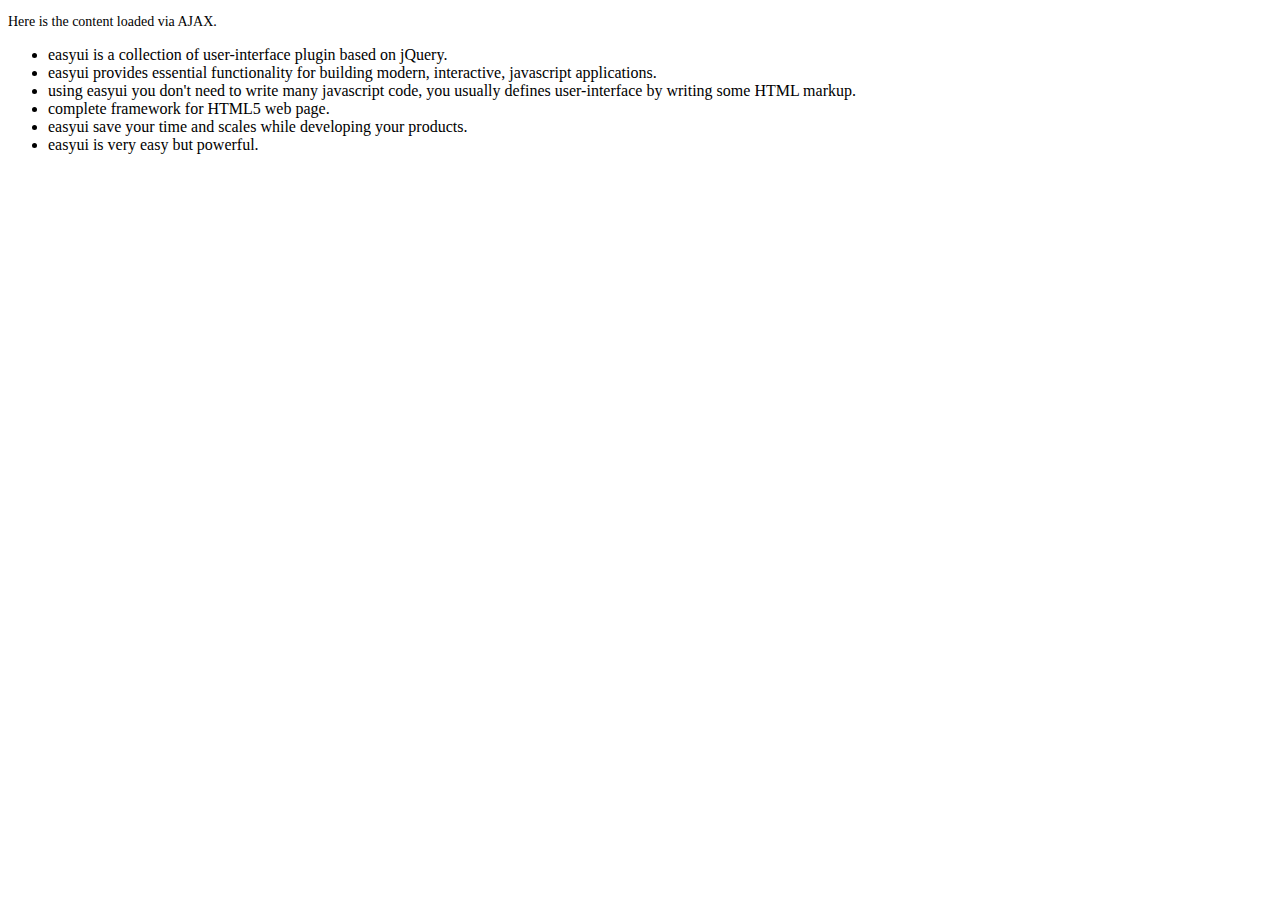
<file: src/main/resources/static/easy-ui/demo-mobile/accordion/_content.html>
<!DOCTYPE html>
<html>
<head>
	<meta charset="UTF-8">
	<title>AJAX Content</title>
</head>
<body>
	<p style="font-size:14px">Here is the content loaded via AJAX.</p>
	<ul>
		<li>easyui is a collection of user-interface plugin based on jQuery.</li>
		<li>easyui provides essential functionality for building modern, interactive, javascript applications.</li>
		<li>using easyui you don't need to write many javascript code, you usually defines user-interface by writing some HTML markup.</li>
		<li>complete framework for HTML5 web page.</li>
		<li>easyui save your time and scales while developing your products.</li>
		<li>easyui is very easy but powerful.</li>
	</ul>
</body>
</html>
</file>
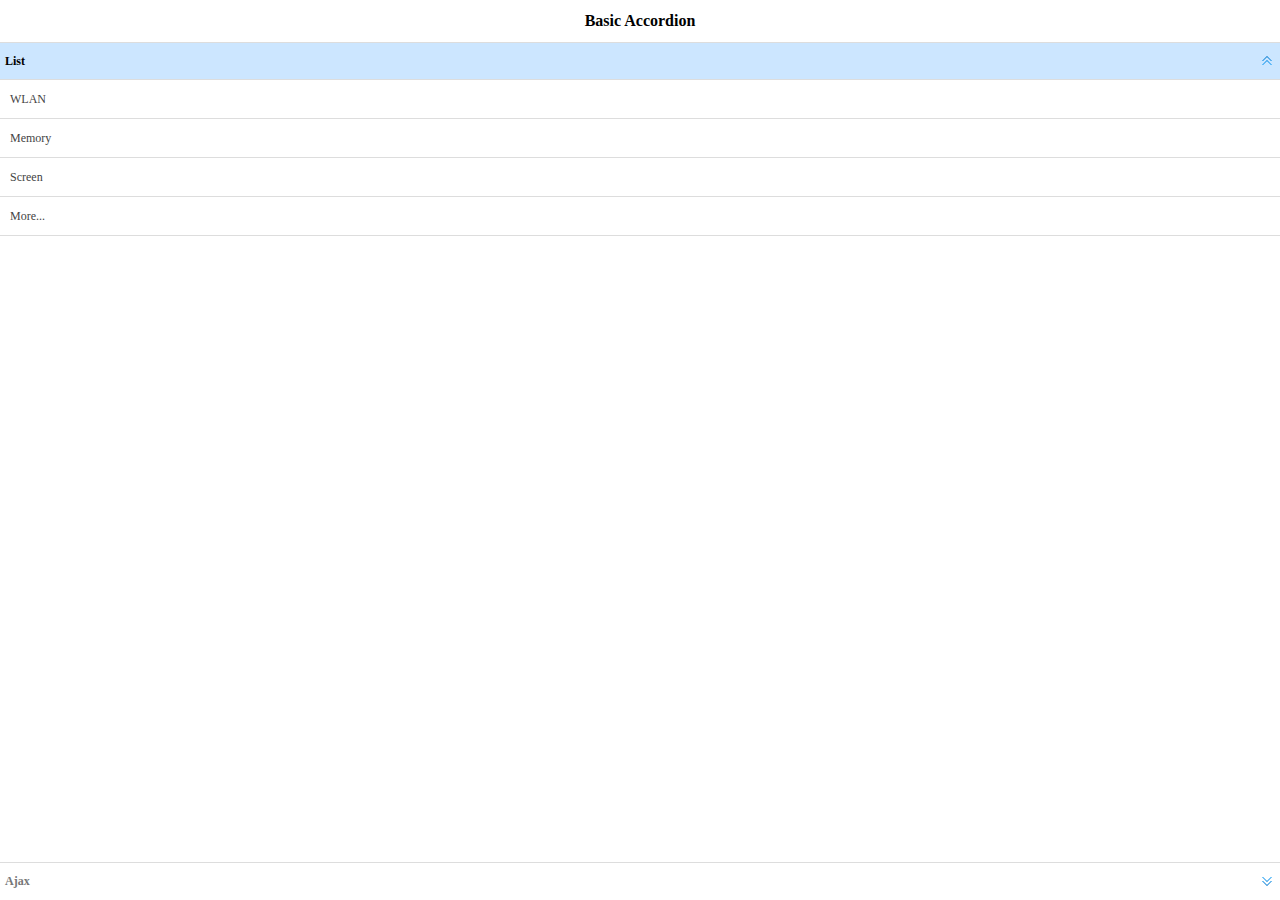
<file: src/main/resources/static/easy-ui/demo-mobile/accordion/basic.html>
<!doctype html><html><head>    <meta charset="UTF-8">  	<meta name="viewport" content="initial-scale=1.0, maximum-scale=1.0, user-scalable=no">    <title>Basic Accordion - jQuery EasyUI Mobile Demo</title>      <link rel="stylesheet" type="text/css" href="../../themes/metro/easyui.css">      <link rel="stylesheet" type="text/css" href="../../themes/mobile.css">      <link rel="stylesheet" type="text/css" href="../../themes/icon.css">      <script type="text/javascript" src="../../jquery.min.js"></script>      <script type="text/javascript" src="../../jquery.easyui.min.js"></script>     <script type="text/javascript" src="../../jquery.easyui.mobile.js"></script> </head><body>	<div class="easyui-navpanel">		<header>			<div class="m-toolbar">				<span class="m-title">Basic Accordion</span>			</div>		</header>		<div class="easyui-accordion" fit="true" border="false">			<div title="List">				<ul class="m-list">					<li>WLAN</li>					<li>Memory</li>					<li>Screen</li>					<li>More...</li>				</ul>			</div>			<div title="Ajax" href="_content.html" style="padding:10px"></div>		</div>	</div></body>	</html>
</file>
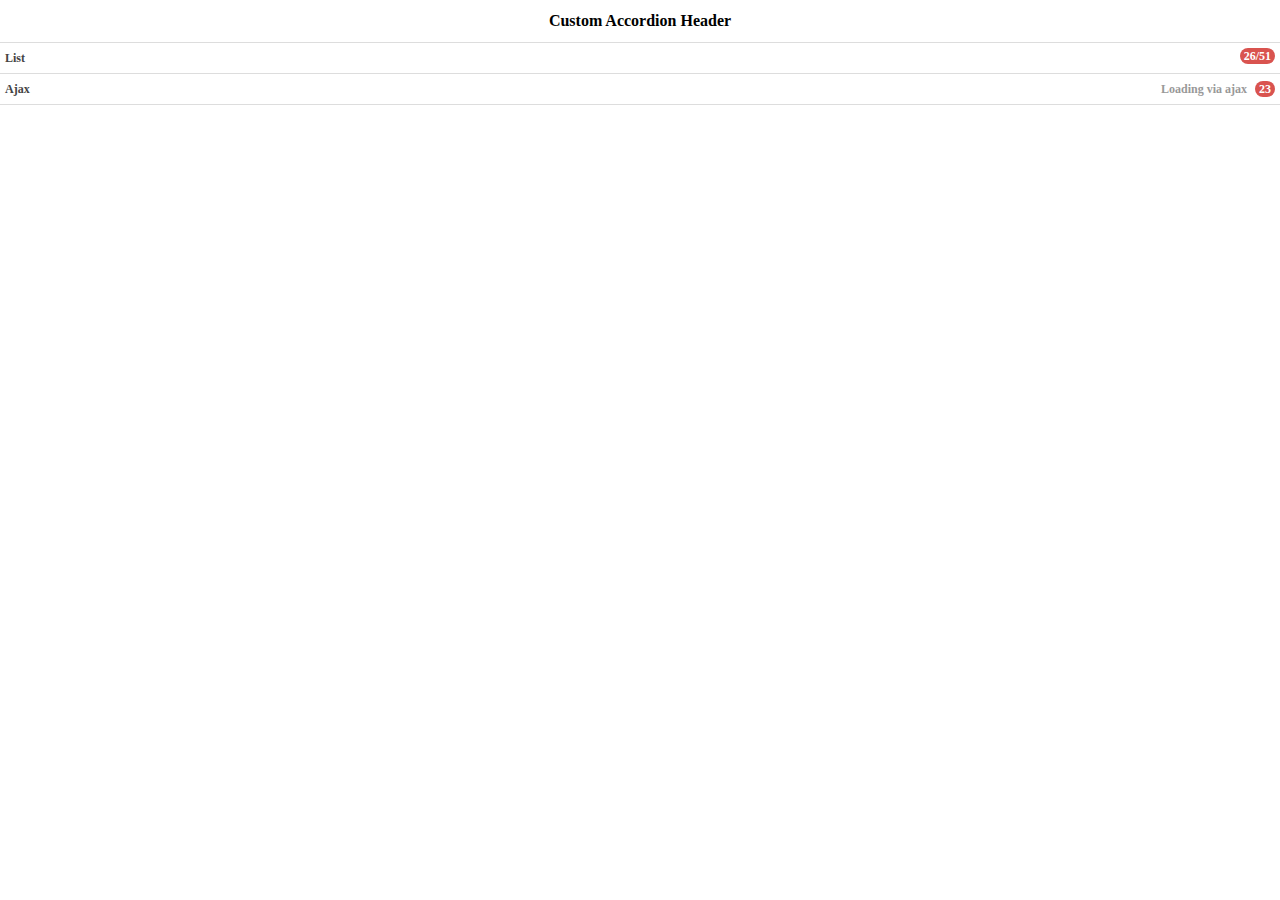
<file: src/main/resources/static/easy-ui/demo-mobile/accordion/header.html>
<!doctype html><html><head>    <meta charset="UTF-8">  	<meta name="viewport" content="initial-scale=1.0, maximum-scale=1.0, user-scalable=no">    <title>Custom Accordion Header - jQuery EasyUI Mobile Demo</title>      <link rel="stylesheet" type="text/css" href="../../themes/metro/easyui.css">      <link rel="stylesheet" type="text/css" href="../../themes/mobile.css">      <link rel="stylesheet" type="text/css" href="../../themes/icon.css">      <script type="text/javascript" src="../../jquery.min.js"></script>      <script type="text/javascript" src="../../jquery.easyui.min.js"></script>     <script type="text/javascript" src="../../jquery.easyui.mobile.js"></script> </head><body>	<div class="easyui-navpanel">		<header>			<div class="m-toolbar">				<span class="m-title">Custom Accordion Header</span>			</div>		</header>		<div class="easyui-accordion" data-options="fit:true,border:false,selected:-1">			<div>				<header>					<div class="hh-inner">						<span>List</span>						<span class="m-badge" style="float:right">26/51</span>					</div>				</header>				<ul class="m-list">					<li>WLAN</li>					<li>Memory</li>					<li>Screen</li>					<li>More...</li>				</ul>			</div>			<div href="_content.html" style="padding:10px">				<header>					<div class="hh-inner">						<span>Ajax</span>						<span style="float:right">							<span style="color:#999;margin-right:5px">Loading via ajax</span>							<span class="m-badge">23</span>						</span>					</div>				</header>			</div>		</div>	</div>	<style scoped>		.hh-inner{			position: relative;			line-height: 20px;			background: #fff;			font-weight: bold;			margin: -5px;			padding: 5px;		}	</style></body>	</html>
</file>
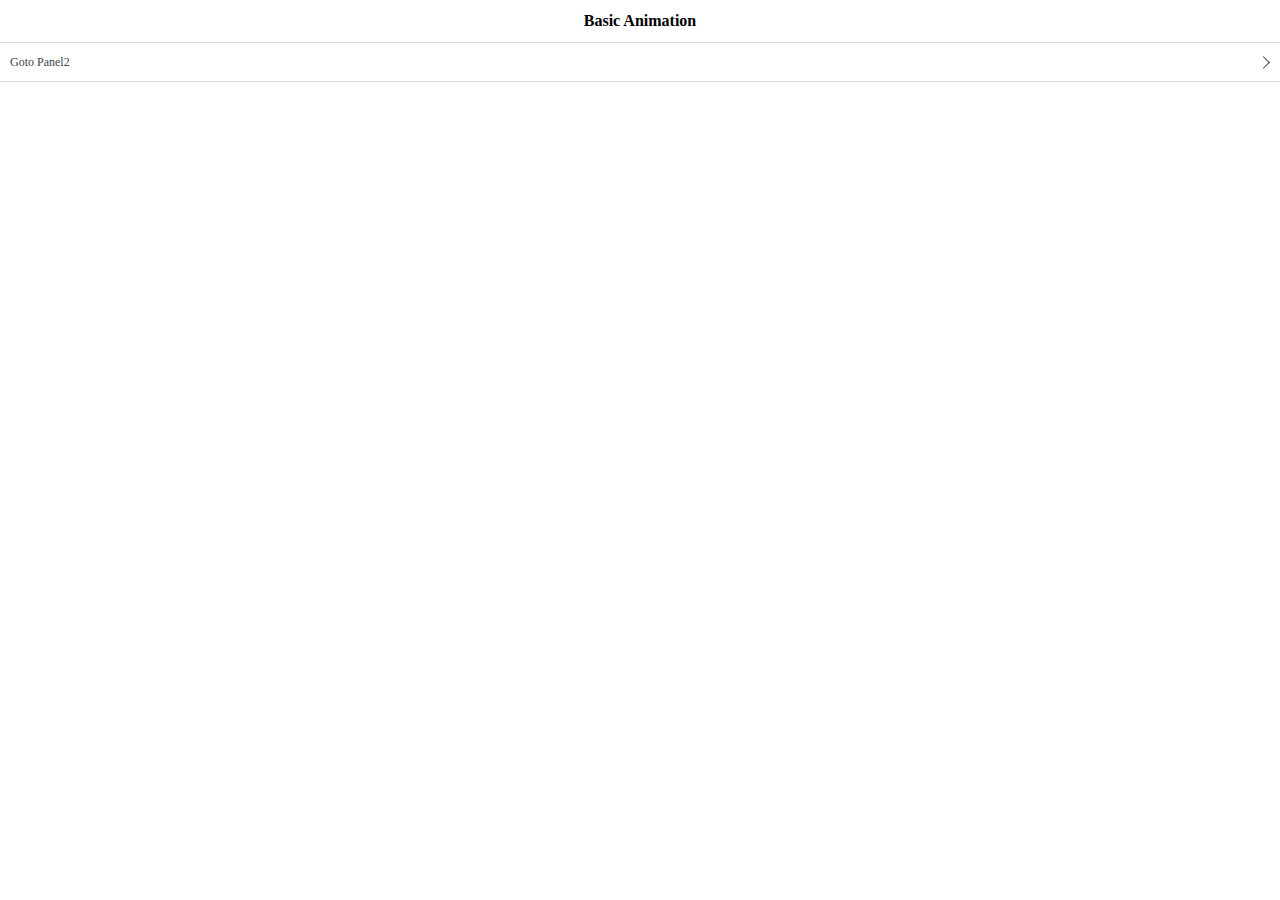
<file: src/main/resources/static/easy-ui/demo-mobile/animation/basic.html>
<!doctype html><html><head>    <meta charset="UTF-8">  	<meta name="viewport" content="initial-scale=1.0, maximum-scale=1.0, user-scalable=no">    <title>Basic Animation - jQuery EasyUI Mobile Demo</title>      <link rel="stylesheet" type="text/css" href="../../themes/metro/easyui.css">      <link rel="stylesheet" type="text/css" href="../../themes/mobile.css">      <link rel="stylesheet" type="text/css" href="../../themes/icon.css">      <script type="text/javascript" src="../../jquery.min.js"></script>      <script type="text/javascript" src="../../jquery.easyui.min.js"></script>     <script type="text/javascript" src="../../jquery.easyui.mobile.js"></script> </head><body>	<div class="easyui-navpanel">		<header>			<div class="m-toolbar">				<span class="m-title">Basic Animation</span>			</div>		</header>		<ul class="m-list">			<li><a href="#p2">Goto Panel2</a></li>		</ul>	</div>	<div id="p2" class="easyui-navpanel">		<header>			<div class="m-toolbar">				<div class="m-left">					<a href="#" class="easyui-linkbutton m-back" data-options="plain:true,outline:true,back:true">Back</a>				</div>				<div class="m-title">Panel2</div>			</div>		</header>		<ul class="m-list">			<li><a href="#p3">Goto Panel3</a></li>		</ul>	</div>	<div id="p3" class="easyui-navpanel">		<header>			<div class="m-toolbar">				<div class="m-left">					<a href="#" class="easyui-linkbutton m-back" data-options="plain:true,outline:true,back:true">Back</a>				</div>				<div class="m-title">Panel3</div>			</div>		</header>		<div style="padding:20px 10px">			<p>Panel3 Content.</p>		</div>	</div></body>	</html>
</file>
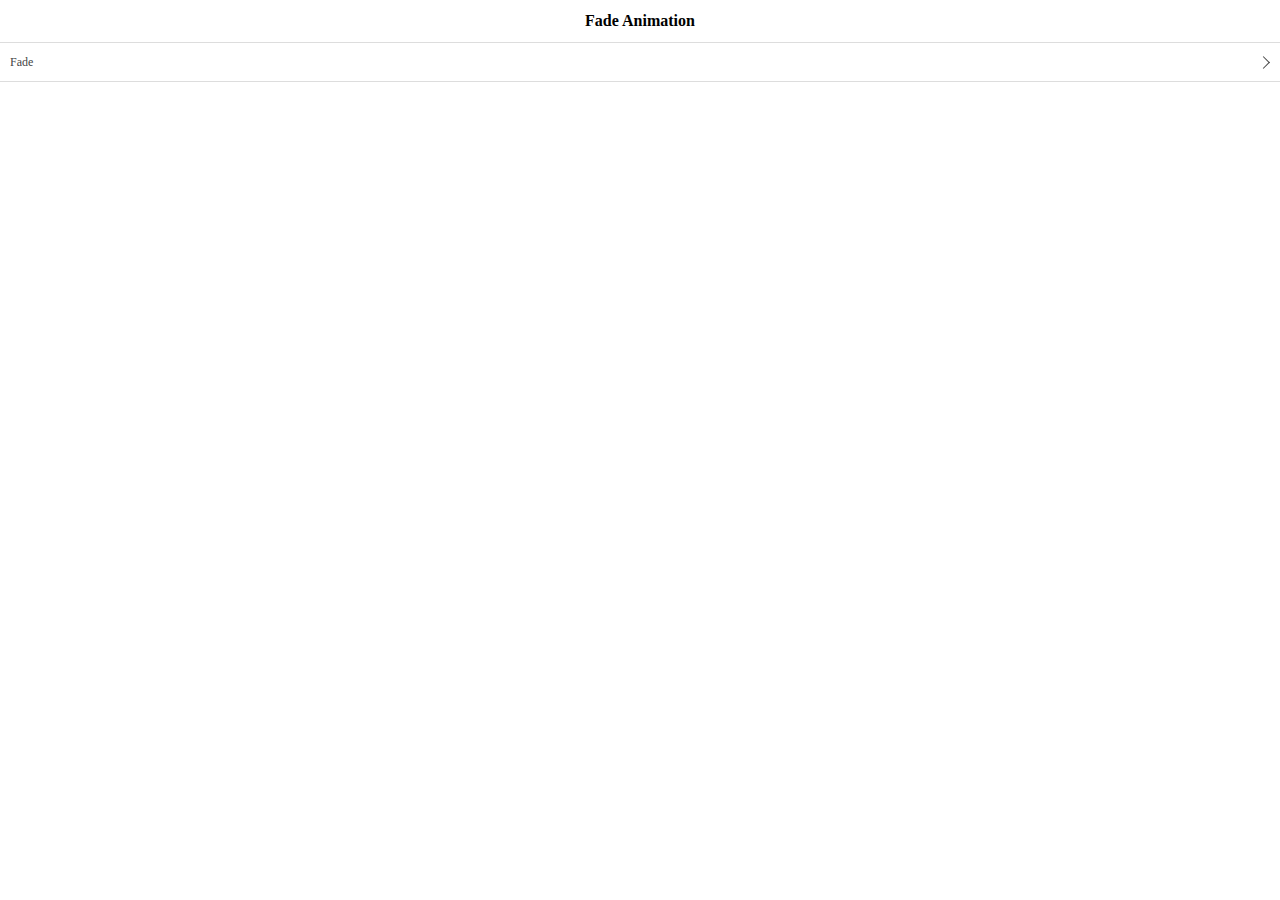
<file: src/main/resources/static/easy-ui/demo-mobile/animation/fade.html>
<!doctype html><html><head>    <meta charset="UTF-8">  	<meta name="viewport" content="initial-scale=1.0, maximum-scale=1.0, user-scalable=no">    <title>Fade Animation - jQuery EasyUI Mobile Demo</title>      <link rel="stylesheet" type="text/css" href="../../themes/metro/easyui.css">      <link rel="stylesheet" type="text/css" href="../../themes/mobile.css">      <link rel="stylesheet" type="text/css" href="../../themes/icon.css">      <script type="text/javascript" src="../../jquery.min.js"></script>      <script type="text/javascript" src="../../jquery.easyui.min.js"></script>     <script type="text/javascript" src="../../jquery.easyui.mobile.js"></script> </head><body>	<div class="easyui-navpanel">		<header>			<div class="m-toolbar">				<span class="m-title">Fade Animation</span>			</div>		</header>		<ul class="m-list">			<li><a href="#p2" data-options="animation:'fade',direction:''">Fade</a></li>		</ul>	</div>	<div id="p2" class="easyui-navpanel">		<header>			<div class="m-toolbar">				<div class="m-left">					<a href="#" class="easyui-linkbutton m-back" data-options="plain:true,outline:true,back:true">Back</a>				</div>				<div class="m-title">Panel2</div>			</div>		</header>		<div style="padding:10px">			<p>Panel2 Content.</p>		</div>	</div></body>	</html>
</file>
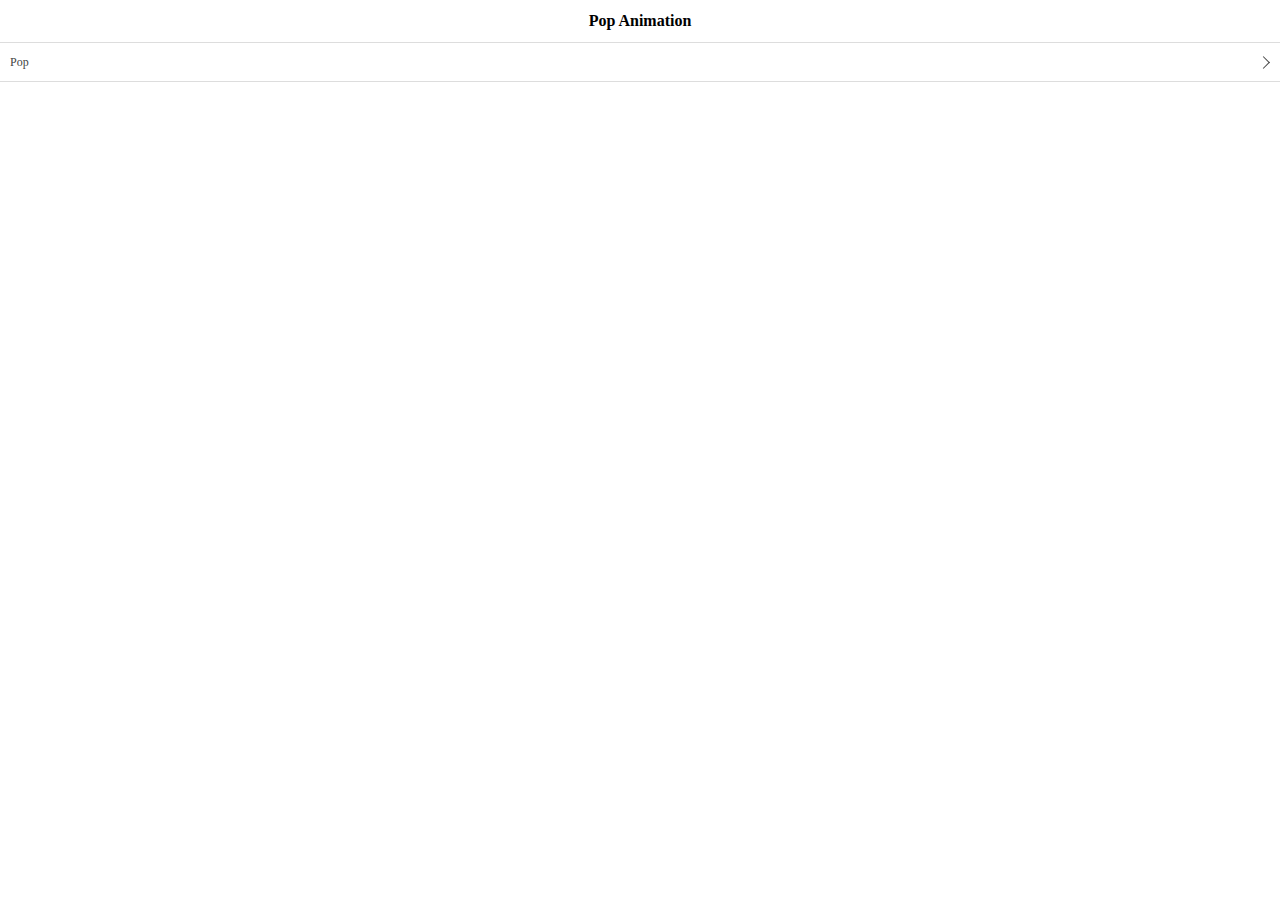
<file: src/main/resources/static/easy-ui/demo-mobile/animation/pop.html>
<!doctype html><html><head>    <meta charset="UTF-8">  	<meta name="viewport" content="initial-scale=1.0, maximum-scale=1.0, user-scalable=no">    <title>Pop Animation - jQuery EasyUI Mobile Demo</title>      <link rel="stylesheet" type="text/css" href="../../themes/metro/easyui.css">      <link rel="stylesheet" type="text/css" href="../../themes/mobile.css">      <link rel="stylesheet" type="text/css" href="../../themes/icon.css">      <script type="text/javascript" src="../../jquery.min.js"></script>      <script type="text/javascript" src="../../jquery.easyui.min.js"></script>     <script type="text/javascript" src="../../jquery.easyui.mobile.js"></script> </head><body>	<div class="easyui-navpanel">		<header>			<div class="m-toolbar">				<span class="m-title">Pop Animation</span>			</div>		</header>		<ul class="m-list">			<li><a href="#p2" data-options="animation:'pop',direction:''">Pop</a></li>		</ul>	</div>	<div id="p2" class="easyui-navpanel">		<header>			<div class="m-toolbar">				<div class="m-left">					<a href="#" class="easyui-linkbutton m-back" data-options="plain:true,outline:true,back:true">Back</a>				</div>				<div class="m-title">Panel2</div>			</div>		</header>		<div style="padding:10px">			<p>Panel2 Content.</p>		</div>	</div></body>	</html>
</file>
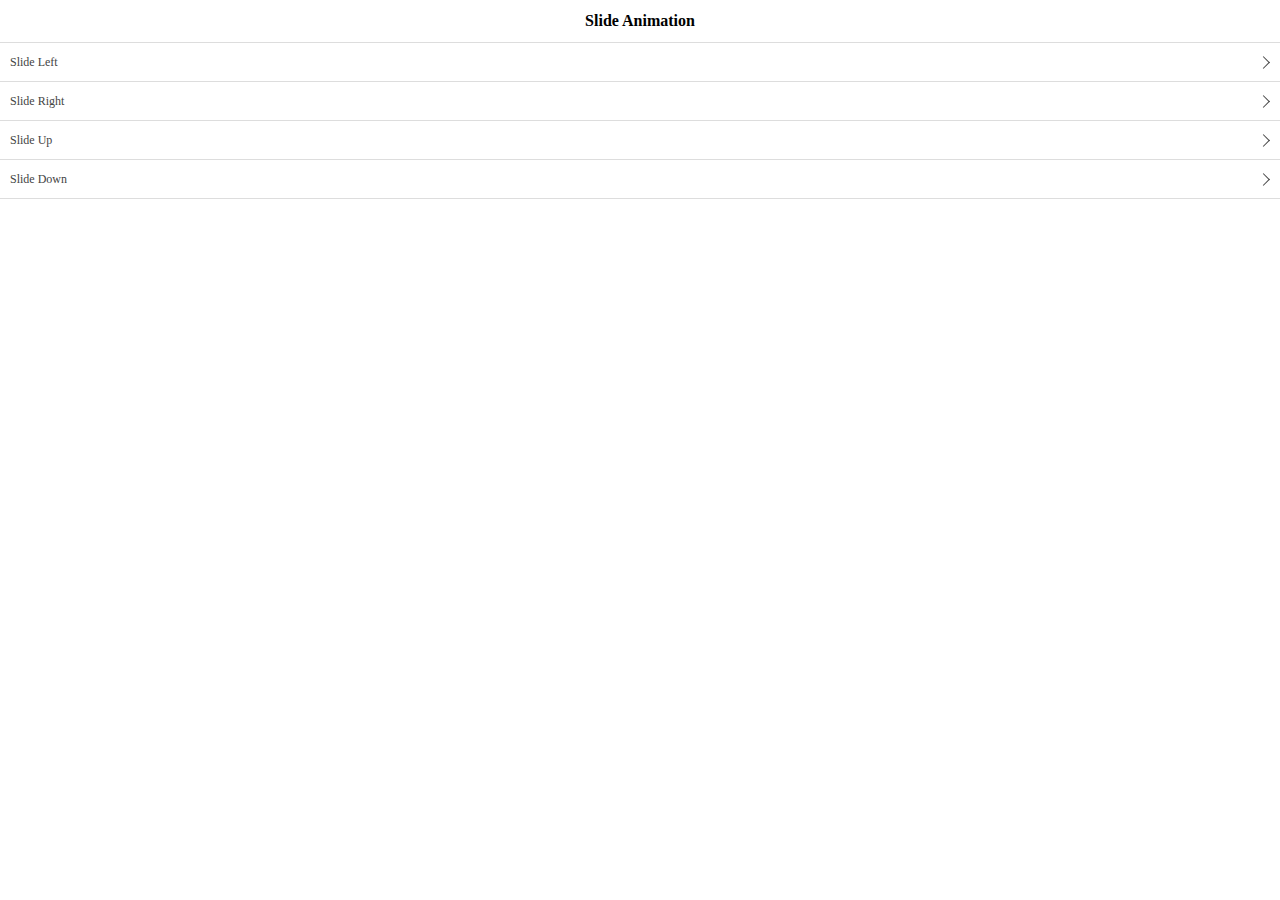
<file: src/main/resources/static/easy-ui/demo-mobile/animation/slide.html>
<!doctype html><html><head>    <meta charset="UTF-8">  	<meta name="viewport" content="initial-scale=1.0, maximum-scale=1.0, user-scalable=no">    <title>Slide Animation - jQuery EasyUI Mobile Demo</title>      <link rel="stylesheet" type="text/css" href="../../themes/metro/easyui.css">      <link rel="stylesheet" type="text/css" href="../../themes/mobile.css">      <link rel="stylesheet" type="text/css" href="../../themes/icon.css">      <script type="text/javascript" src="../../jquery.min.js"></script>      <script type="text/javascript" src="../../jquery.easyui.min.js"></script>     <script type="text/javascript" src="../../jquery.easyui.mobile.js"></script> </head><body>	<div class="easyui-navpanel">		<header>			<div class="m-toolbar">				<span class="m-title">Slide Animation</span>			</div>		</header>		<ul class="m-list">			<li><a href="#p2" data-options="animation:'slide',direction:'left'">Slide Left</a></li>			<li><a href="#p2" data-options="animation:'slide',direction:'right'">Slide Right</a></li>			<li><a href="#p2" data-options="animation:'slide',direction:'up'">Slide Up</a></li>			<li><a href="#p2" data-options="animation:'slide',direction:'down'">Slide Down</a></li>		</ul>	</div>	<div id="p2" class="easyui-navpanel">		<header>			<div class="m-toolbar">				<div class="m-left">					<a href="#" class="easyui-linkbutton m-back" data-options="plain:true,outline:true,back:true">Back</a>				</div>				<div class="m-title">Panel2</div>			</div>		</header>		<div style="padding:10px">			<p>Panel2 Content.</p>		</div>	</div></body>	</html>
</file>
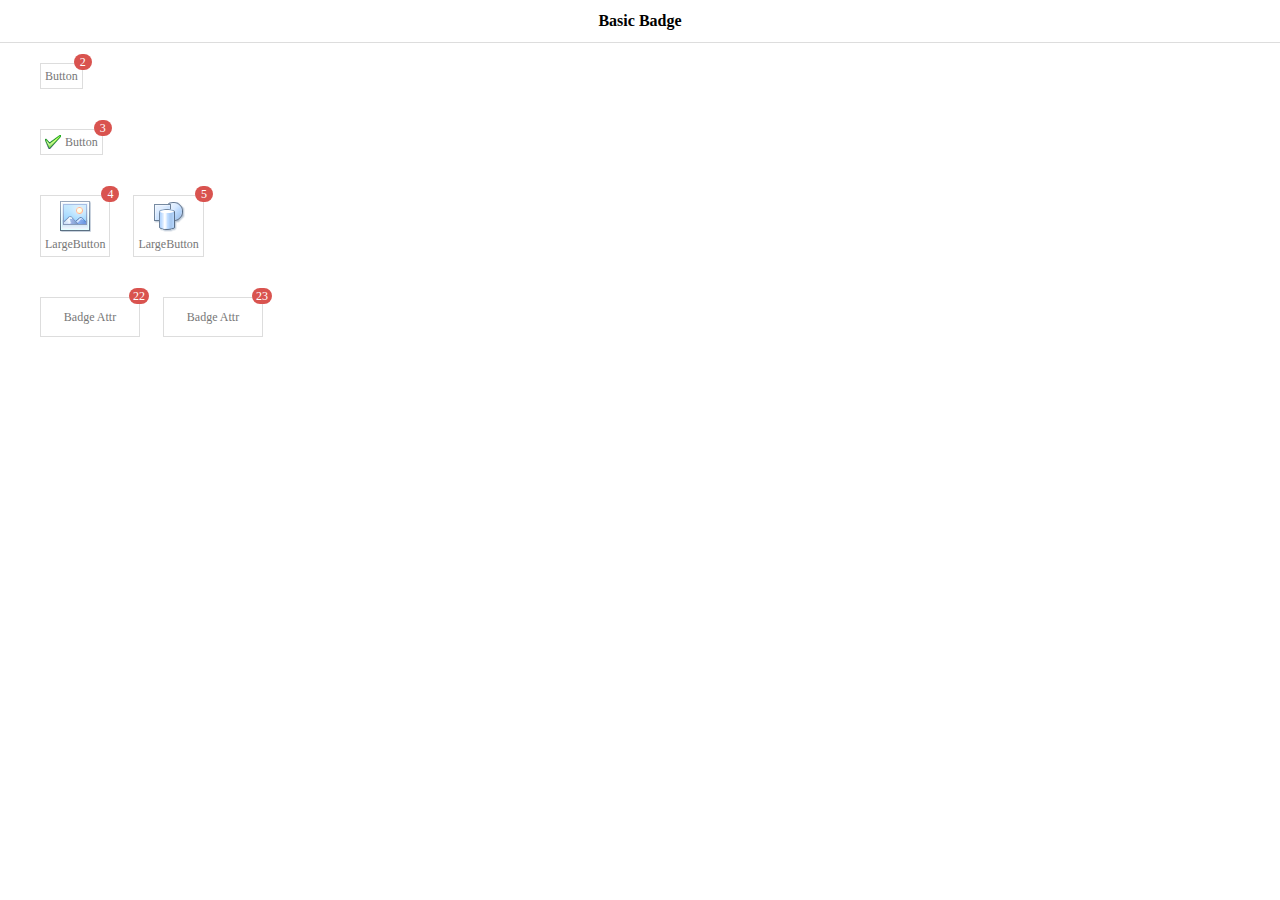
<file: src/main/resources/static/easy-ui/demo-mobile/badge/basic.html>
<!doctype html><html><head>    <meta charset="UTF-8">  	<meta name="viewport" content="initial-scale=1.0, maximum-scale=1.0, user-scalable=no">    <title>Basic Badge - jQuery EasyUI Mobile Demo</title>      <link rel="stylesheet" type="text/css" href="../../themes/metro/easyui.css">      <link rel="stylesheet" type="text/css" href="../../themes/mobile.css">      <link rel="stylesheet" type="text/css" href="../../themes/icon.css">      <script type="text/javascript" src="../../jquery.min.js"></script>      <script type="text/javascript" src="../../jquery.easyui.min.js"></script>     <script type="text/javascript" src="../../jquery.easyui.mobile.js"></script> </head><body>	<div class="easyui-navpanel">		<header>			<div class="m-toolbar">				<span class="m-title">Basic Badge</span>			</div>		</header>		<div style="padding:20px 40px">			<a href="#" class="easyui-linkbutton">				Button<span class="m-badge">2</span>			</a>		</div>		<div style="padding:20px 40px">			<a href="#" class="easyui-linkbutton" iconCls="icon-ok">				Button<span class="m-badge">3</span>			</a>		</div>		<div style="padding:20px 40px">			<a href="#" class="easyui-linkbutton" data-options="iconCls:'icon-large-picture',iconAlign:'top',size:'large'">				LargeButton<span class="m-badge">4</span>			</a>			<a href="#" class="easyui-linkbutton" data-options="iconCls:'icon-large-shapes',iconAlign:'top',size:'large'" style="margin-left:20px">				LargeButton<span class="m-badge">5</span>			</a>		</div>		<div style="padding:20px 40px">			<a href="#" class="easyui-linkbutton m-badge" data-badge="22" style="width:100px;height:40px">Badge Attr</a>			<a href="#" class="easyui-linkbutton m-badge" data-badge="23" style="width:100px;height:40px;margin-left:20px">Badge Attr</a>		</div>	</div></body>	</html>
</file>
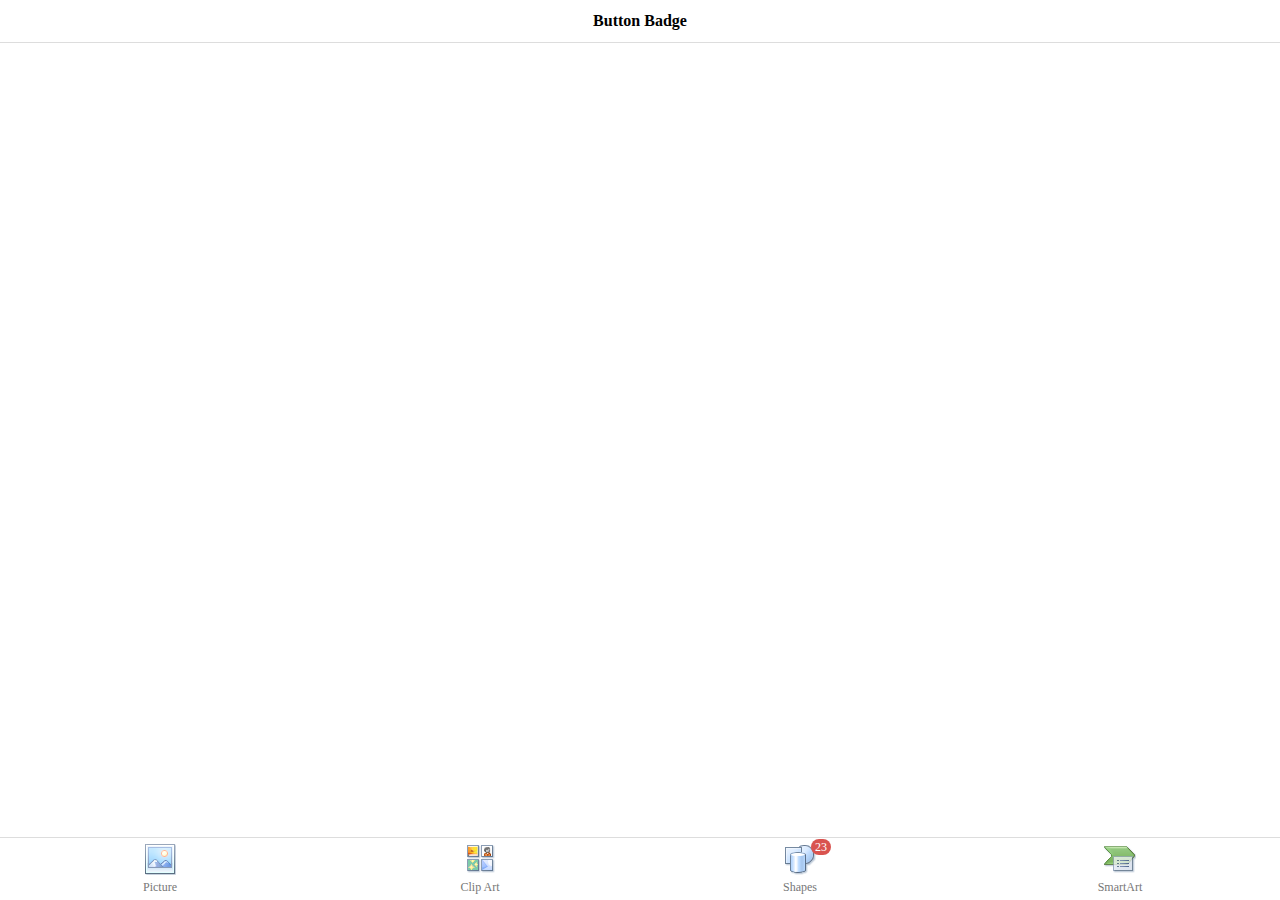
<file: src/main/resources/static/easy-ui/demo-mobile/badge/button.html>
<!doctype html><html><head>    <meta charset="UTF-8">  	<meta name="viewport" content="initial-scale=1.0, maximum-scale=1.0, user-scalable=no">    <title>Button Badge - jQuery EasyUI Mobile Demo</title>      <link rel="stylesheet" type="text/css" href="../../themes/metro/easyui.css">      <link rel="stylesheet" type="text/css" href="../../themes/mobile.css">      <link rel="stylesheet" type="text/css" href="../../themes/icon.css">      <script type="text/javascript" src="../../jquery.min.js"></script>      <script type="text/javascript" src="../../jquery.easyui.min.js"></script>     <script type="text/javascript" src="../../jquery.easyui.mobile.js"></script> </head><body>	<div class="easyui-navpanel">		<header>			<div class="m-toolbar">				<span class="m-title">Button Badge</span>			</div>		</header>		<footer>            <div class="m-buttongroup m-buttongroup-justified" style="width:100%">                <a href="#" class="easyui-linkbutton" data-options="iconCls:'icon-large-picture',size:'large',iconAlign:'top',plain:true">Picture</a>                <a href="#" class="easyui-linkbutton" data-options="iconCls:'icon-large-clipart',size:'large',iconAlign:'top',plain:true">Clip Art</a>                <a href="#" class="easyui-linkbutton" data-options="iconCls:'icon-large-shapes',size:'large',iconAlign:'top',plain:true">Shapes<span class="m-badge">23</span></a>                <a href="#" class="easyui-linkbutton" data-options="iconCls:'icon-large-smartart',size:'large',iconAlign:'top',plain:true">SmartArt</a>            </div>		</footer>	</div></body>	</html>
</file>
<file: src/main/resources/static/easy-ui/themes/metro/easyui.css>
.panel {
  overflow: hidden;
  text-align: left;
  margin: 0;
  border: 0;
  -moz-border-radius: 0 0 0 0;
  -webkit-border-radius: 0 0 0 0;
  border-radius: 0 0 0 0;
}
.panel-header,
.panel-body {
  border-width: 1px;
  border-style: solid;
}
.panel-header {
  padding: 5px;
  position: relative;
}
.panel-title {
  background: url('images/blank.gif') no-repeat;
}
.panel-header-noborder {
  border-width: 0 0 1px 0;
}
.panel-body {
  overflow: auto;
  border-top-width: 0;
  padding: 0;
}
.panel-body-noheader {
  border-top-width: 1px;
}
.panel-body-noborder {
  border-width: 0px;
}
.panel-body-nobottom {
  border-bottom-width: 0;
}
.panel-with-icon {
  padding-left: 18px;
}
.panel-icon,
.panel-tool {
  position: absolute;
  top: 50%;
  margin-top: -8px;
  height: 16px;
  overflow: hidden;
}
.panel-icon {
  left: 5px;
  width: 16px;
}
.panel-tool {
  right: 5px;
  width: auto;
}
.panel-tool a {
  display: inline-block;
  width: 16px;
  height: 16px;
  opacity: 0.6;
  filter: alpha(opacity=60);
  margin: 0 0 0 2px;
  vertical-align: top;
}
.panel-tool a:hover {
  opacity: 1;
  filter: alpha(opacity=100);
  background-color: #E6E6E6;
  -moz-border-radius: -2px -2px -2px -2px;
  -webkit-border-radius: -2px -2px -2px -2px;
  border-radius: -2px -2px -2px -2px;
}
.panel-loading {
  padding: 11px 0px 10px 30px;
}
.panel-noscroll {
  overflow: hidden;
}
.panel-fit,
.panel-fit body {
  height: 100%;
  margin: 0;
  padding: 0;
  border: 0;
  overflow: hidden;
}
.panel-loading {
  background: url('images/loading.gif') no-repeat 10px 10px;
}
.panel-tool-close {
  background: url('images/panel_tools.png') no-repeat -16px 0px;
}
.panel-tool-min {
  background: url('images/panel_tools.png') no-repeat 0px 0px;
}
.panel-tool-max {
  background: url('images/panel_tools.png') no-repeat 0px -16px;
}
.panel-tool-restore {
  background: url('images/panel_tools.png') no-repeat -16px -16px;
}
.panel-tool-collapse {
  background: url('images/panel_tools.png') no-repeat -32px 0;
}
.panel-tool-expand {
  background: url('images/panel_tools.png') no-repeat -32px -16px;
}
.panel-header,
.panel-body {
  border-color: #ddd;
}
.panel-header {
  background-color: #ffffff;
}
.panel-body {
  background-color: #fff;
  color: #444;
  font-size: 12px;
}
.panel-title {
  font-size: 12px;
  font-weight: bold;
  color: #777;
  height: 16px;
  line-height: 16px;
}
.panel-footer {
  border: 1px solid #ddd;
  overflow: hidden;
  background: #fff;
}
.panel-footer-noborder {
  border-width: 1px 0 0 0;
}
.panel-hleft,
.panel-hright {
  position: relative;
}
.panel-hleft>.panel-body,
.panel-hright>.panel-body {
  position: absolute;
}
.panel-hleft>.panel-header {
  float: left;
}
.panel-hright>.panel-header {
  float: right;
}
.panel-hleft>.panel-body {
  border-top-width: 1px;
  border-left-width: 0;
}
.panel-hright>.panel-body {
  border-top-width: 1px;
  border-right-width: 0;
}
.panel-hleft>.panel-body-nobottom {
  border-bottom-width: 1px;
  border-right-width: 0;
}
.panel-hright>.panel-body-nobottom {
  border-bottom-width: 1px;
  border-left-width: 0;
}
.panel-hleft>.panel-footer {
  position: absolute;
  right: 0;
}
.panel-hright>.panel-footer {
  position: absolute;
  left: 0;
}
.panel-hleft>.panel-header-noborder {
  border-width: 0 1px 0 0;
}
.panel-hright>.panel-header-noborder {
  border-width: 0 0 0 1px;
}
.panel-hleft>.panel-body-noborder {
  border-width: 0;
}
.panel-hright>.panel-body-noborder {
  border-width: 0;
}
.panel-hleft>.panel-body-noheader {
  border-left-width: 1px;
}
.panel-hright>.panel-body-noheader {
  border-right-width: 1px;
}
.panel-hleft>.panel-footer-noborder {
  border-width: 0 0 0 1px;
}
.panel-hright>.panel-footer-noborder {
  border-width: 0 1px 0 0;
}
.panel-hleft>.panel-header .panel-icon,
.panel-hright>.panel-header .panel-icon {
  margin-top: 0;
  top: 5px;
}
.panel-hleft>.panel-header .panel-title,
.panel-hright>.panel-header .panel-title {
  position: absolute;
  min-width: 16px;
  left: 21px;
  top: 5px;
  bottom: auto;
  white-space: nowrap;
  word-wrap: normal;
  -webkit-transform: rotate(90deg);
  -webkit-transform-origin: 0 0;
  -moz-transform: rotate(90deg);
  -moz-transform-origin: 0 0;
  -o-transform: rotate(90deg);
  -o-transform-origin: 0 0;
  transform: rotate(90deg);
  transform-origin: 0 0;
}
.panel-hleft>.panel-header .panel-title-up,
.panel-hright>.panel-header .panel-title-up {
  position: absolute;
  min-width: 16px;
  left: 21px;
  top: auto;
  bottom: 5px;
  text-align: right;
  white-space: nowrap;
  word-wrap: normal;
  -webkit-transform: rotate(-90deg);
  -webkit-transform-origin: 0 0;
  -moz-transform: rotate(-90deg);
  -moz-transform-origin: 0 0;
  -o-transform: rotate(-90deg);
  -o-transform-origin: 0 0;
  transform: rotate(-90deg);
  transform-origin: 0 16px;
}
.panel-hleft>.panel-header .panel-with-icon.panel-title-up,
.panel-hright>.panel-header .panel-with-icon.panel-title-up {
  padding-left: 0;
  padding-right: 18px;
}
.panel-hleft>.panel-header .panel-tool,
.panel-hright>.panel-header .panel-tool {
  top: auto;
  bottom: 5px;
  width: 16px;
  height: auto;
  left: 50%;
  margin-left: -8px;
  margin-top: 0;
}
.panel-hleft>.panel-header .panel-tool a,
.panel-hright>.panel-header .panel-tool a {
  margin: 2px 0 0 0;
}
.accordion {
  overflow: hidden;
  border-width: 1px;
  border-style: solid;
}
.accordion .accordion-header {
  border-width: 0 0 1px;
  cursor: pointer;
}
.accordion .accordion-body {
  border-width: 0 0 1px;
}
.accordion-noborder {
  border-width: 0;
}
.accordion-noborder .accordion-header {
  border-width: 0 0 1px;
}
.accordion-noborder .accordion-body {
  border-width: 0 0 1px;
}
.accordion-collapse {
  background: url('images/accordion_arrows.png') no-repeat 0 0;
}
.accordion-expand {
  background: url('images/accordion_arrows.png') no-repeat -16px 0;
}
.accordion {
  background: #fff;
  border-color: #ddd;
}
.accordion .accordion-header {
  background: #ffffff;
  filter: none;
}
.accordion .accordion-header-selected {
  background: #CCE6FF;
}
.accordion .accordion-header-selected .panel-title {
  color: #000;
}
.accordion .panel-last > .accordion-header {
  border-bottom-color: #ffffff;
}
.accordion .panel-last > .accordion-body {
  border-bottom-color: #fff;
}
.accordion .panel-last > .accordion-header-selected,
.accordion .panel-last > .accordion-header-border {
  border-bottom-color: #ddd;
}
.accordion> .panel-hleft {
  float: left;
}
.accordion> .panel-hleft>.panel-header {
  border-width: 0 1px 0 0;
}
.accordion> .panel-hleft> .panel-body {
  border-width: 0 1px 0 0;
}
.accordion> .panel-hleft.panel-last > .accordion-header {
  border-right-color: #ffffff;
}
.accordion> .panel-hleft.panel-last > .accordion-body {
  border-right-color: #fff;
}
.accordion> .panel-hleft.panel-last > .accordion-header-selected,
.accordion> .panel-hleft.panel-last > .accordion-header-border {
  border-right-color: #ddd;
}
.accordion> .panel-hright {
  float: right;
}
.accordion> .panel-hright>.panel-header {
  border-width: 0 0 0 1px;
}
.accordion> .panel-hright> .panel-body {
  border-width: 0 0 0 1px;
}
.accordion> .panel-hright.panel-last > .accordion-header {
  border-left-color: #ffffff;
}
.accordion> .panel-hright.panel-last > .accordion-body {
  border-left-color: #fff;
}
.accordion> .panel-hright.panel-last > .accordion-header-selected,
.accordion> .panel-hright.panel-last > .accordion-header-border {
  border-left-color: #ddd;
}
.window {
  overflow: hidden;
  padding: 5px;
  border-width: 1px;
  border-style: solid;
}
.window .window-header {
  background: transparent;
  padding: 0px 0px 6px 0px;
}
.window .window-body {
  border-width: 1px;
  border-style: solid;
  border-top-width: 0px;
}
.window .window-body-noheader {
  border-top-width: 1px;
}
.window .panel-body-nobottom {
  border-bottom-width: 0;
}
.window .window-header .panel-icon,
.window .window-header .panel-tool {
  top: 50%;
  margin-top: -11px;
}
.window .window-header .panel-icon {
  left: 1px;
}
.window .window-header .panel-tool {
  right: 1px;
}
.window .window-header .panel-with-icon {
  padding-left: 18px;
}
.window-proxy {
  position: absolute;
  overflow: hidden;
}
.window-proxy-mask {
  position: absolute;
  filter: alpha(opacity=5);
  opacity: 0.05;
}
.window-mask {
  position: absolute;
  left: 0;
  top: 0;
  width: 100%;
  height: 100%;
  filter: alpha(opacity=40);
  opacity: 0.40;
  font-size: 1px;
  overflow: hidden;
}
.window,
.window-shadow {
  position: absolute;
  -moz-border-radius: 0px 0px 0px 0px;
  -webkit-border-radius: 0px 0px 0px 0px;
  border-radius: 0px 0px 0px 0px;
}
.window-shadow {
  background: #eee;
  -moz-box-shadow: 2px 2px 3px #ededed;
  -webkit-box-shadow: 2px 2px 3px #ededed;
  box-shadow: 2px 2px 3px #ededed;
  filter: progid:DXImageTransform.Microsoft.Blur(pixelRadius=2,MakeShadow=false,ShadowOpacity=0.2);
}
.window,
.window .window-body {
  border-color: #ddd;
}
.window {
  background-color: #ffffff;
}
.window-proxy {
  border: 1px dashed #ddd;
}
.window-proxy-mask,
.window-mask {
  background: #eee;
}
.window .panel-footer {
  border: 1px solid #ddd;
  position: relative;
  top: -1px;
}
.window-thinborder {
  padding: 0;
}
.window-thinborder .window-header {
  padding: 5px 5px 6px 5px;
}
.window-thinborder .window-body {
  border-width: 0px;
}
.window-thinborder .window-header .panel-icon,
.window-thinborder .window-header .panel-tool {
  margin-top: -9px;
  margin-left: 5px;
  margin-right: 5px;
}
.window-noborder {
  border: 0;
}
.window.panel-hleft .window-header {
  padding: 0 6px 0 0;
}
.window.panel-hright .window-header {
  padding: 0 0 0 6px;
}
.window.panel-hleft>.panel-header .panel-title {
  top: auto;
  left: 16px;
}
.window.panel-hright>.panel-header .panel-title {
  top: auto;
  right: 16px;
}
.window.panel-hleft>.panel-header .panel-title-up,
.window.panel-hright>.panel-header .panel-title-up {
  bottom: 0;
}
.window.panel-hleft .window-body {
  border-width: 1px 1px 1px 0;
}
.window.panel-hright .window-body {
  border-width: 1px 0 1px 1px;
}
.window.panel-hleft .window-header .panel-icon {
  top: 1px;
  margin-top: 0;
  left: 0;
}
.window.panel-hright .window-header .panel-icon {
  top: 1px;
  margin-top: 0;
  left: auto;
  right: 1px;
}
.window.panel-hleft .window-header .panel-tool,
.window.panel-hright .window-header .panel-tool {
  margin-top: 0;
  top: auto;
  bottom: 1px;
  right: auto;
  margin-right: 0;
  left: 50%;
  margin-left: -11px;
}
.window.panel-hright .window-header .panel-tool {
  left: auto;
  right: 1px;
}
.window-thinborder.panel-hleft .window-header {
  padding: 5px 6px 5px 5px;
}
.window-thinborder.panel-hright .window-header {
  padding: 5px 5px 5px 6px;
}
.window-thinborder.panel-hleft>.panel-header .panel-title {
  left: 21px;
}
.window-thinborder.panel-hleft>.panel-header .panel-title-up,
.window-thinborder.panel-hright>.panel-header .panel-title-up {
  bottom: 5px;
}
.window-thinborder.panel-hleft .window-header .panel-icon,
.window-thinborder.panel-hright .window-header .panel-icon {
  margin-top: 5px;
}
.window-thinborder.panel-hleft .window-header .panel-tool,
.window-thinborder.panel-hright .window-header .panel-tool {
  left: 16px;
  bottom: 5px;
}
.dialog-content {
  overflow: auto;
}
.dialog-toolbar {
  position: relative;
  padding: 2px 5px;
}
.dialog-tool-separator {
  float: left;
  height: 24px;
  border-left: 1px solid #ddd;
  border-right: 1px solid #fff;
  margin: 2px 1px;
}
.dialog-button {
  position: relative;
  top: -1px;
  padding: 5px;
  text-align: right;
}
.dialog-button .l-btn {
  margin-left: 5px;
}
.dialog-toolbar,
.dialog-button {
  background: #fff;
  border-width: 1px;
  border-style: solid;
}
.dialog-toolbar {
  border-color: #ddd #ddd #ddd #ddd;
}
.dialog-button {
  border-color: #ddd #ddd #ddd #ddd;
}
.window-thinborder .dialog-toolbar {
  border-left: transparent;
  border-right: transparent;
  border-top-color: #fff;
}
.window-thinborder .dialog-button {
  top: 0px;
  padding: 5px 8px 8px 8px;
  border-left: transparent;
  border-right: transparent;
  border-bottom: transparent;
}
.l-btn {
  text-decoration: none;
  display: inline-block;
  overflow: hidden;
  margin: 0;
  padding: 0;
  cursor: pointer;
  outline: none;
  text-align: center;
  vertical-align: middle;
  line-height: normal;
}
.l-btn-plain {
  border-width: 0;
  padding: 1px;
}
.l-btn-left {
  display: inline-block;
  position: relative;
  overflow: hidden;
  margin: 0;
  padding: 0;
  vertical-align: top;
}
.l-btn-text {
  display: inline-block;
  vertical-align: top;
  width: auto;
  line-height: 24px;
  font-size: 12px;
  padding: 0;
  margin: 0 4px;
}
.l-btn-icon {
  display: inline-block;
  width: 16px;
  height: 16px;
  line-height: 16px;
  position: absolute;
  top: 50%;
  margin-top: -8px;
  font-size: 1px;
}
.l-btn span span .l-btn-empty {
  display: inline-block;
  margin: 0;
  width: 16px;
  height: 24px;
  font-size: 1px;
  vertical-align: top;
}
.l-btn span .l-btn-icon-left {
  padding: 0 0 0 20px;
  background-position: left center;
}
.l-btn span .l-btn-icon-right {
  padding: 0 20px 0 0;
  background-position: right center;
}
.l-btn-icon-left .l-btn-text {
  margin: 0 4px 0 24px;
}
.l-btn-icon-left .l-btn-icon {
  left: 4px;
}
.l-btn-icon-right .l-btn-text {
  margin: 0 24px 0 4px;
}
.l-btn-icon-right .l-btn-icon {
  right: 4px;
}
.l-btn-icon-top .l-btn-text {
  margin: 20px 4px 0 4px;
}
.l-btn-icon-top .l-btn-icon {
  top: 4px;
  left: 50%;
  margin: 0 0 0 -8px;
}
.l-btn-icon-bottom .l-btn-text {
  margin: 0 4px 20px 4px;
}
.l-btn-icon-bottom .l-btn-icon {
  top: auto;
  bottom: 4px;
  left: 50%;
  margin: 0 0 0 -8px;
}
.l-btn-left .l-btn-empty {
  margin: 0 4px;
  width: 16px;
}
.l-btn-plain:hover {
  padding: 0;
}
.l-btn-focus {
  outline: #0000FF dotted thin;
}
.l-btn-large .l-btn-text {
  line-height: 40px;
}
.l-btn-large .l-btn-icon {
  width: 32px;
  height: 32px;
  line-height: 32px;
  margin-top: -16px;
}
.l-btn-large .l-btn-icon-left .l-btn-text {
  margin-left: 40px;
}
.l-btn-large .l-btn-icon-right .l-btn-text {
  margin-right: 40px;
}
.l-btn-large .l-btn-icon-top .l-btn-text {
  margin-top: 36px;
  line-height: 24px;
  min-width: 32px;
}
.l-btn-large .l-btn-icon-top .l-btn-icon {
  margin: 0 0 0 -16px;
}
.l-btn-large .l-btn-icon-bottom .l-btn-text {
  margin-bottom: 36px;
  line-height: 24px;
  min-width: 32px;
}
.l-btn-large .l-btn-icon-bottom .l-btn-icon {
  margin: 0 0 0 -16px;
}
.l-btn-large .l-btn-left .l-btn-empty {
  margin: 0 4px;
  width: 32px;
}
.l-btn {
  color: #777;
  background: #ffffff;
  background-repeat: repeat-x;
  border: 1px solid #dddddd;
  background: -webkit-linear-gradient(top,#ffffff 0,#ffffff 100%);
  background: -moz-linear-gradient(top,#ffffff 0,#ffffff 100%);
  background: -o-linear-gradient(top,#ffffff 0,#ffffff 100%);
  background: linear-gradient(to bottom,#ffffff 0,#ffffff 100%);
  background-repeat: repeat-x;
  filter: progid:DXImageTransform.Microsoft.gradient(startColorstr=#ffffff,endColorstr=#ffffff,GradientType=0);
  -moz-border-radius: 0px 0px 0px 0px;
  -webkit-border-radius: 0px 0px 0px 0px;
  border-radius: 0px 0px 0px 0px;
}
.l-btn:hover {
  background: #E6E6E6;
  color: #444;
  border: 1px solid #ddd;
  filter: none;
}
.l-btn-plain {
  background: transparent;
  border-width: 0;
  filter: none;
}
.l-btn-outline {
  border-width: 1px;
  border-color: #ddd;
  padding: 0;
}
.l-btn-plain:hover {
  background: #E6E6E6;
  color: #444;
  border: 1px solid #ddd;
  -moz-border-radius: 0px 0px 0px 0px;
  -webkit-border-radius: 0px 0px 0px 0px;
  border-radius: 0px 0px 0px 0px;
}
.l-btn-disabled,
.l-btn-disabled:hover {
  opacity: 0.5;
  cursor: default;
  background: #ffffff;
  color: #777;
  background: -webkit-linear-gradient(top,#ffffff 0,#ffffff 100%);
  background: -moz-linear-gradient(top,#ffffff 0,#ffffff 100%);
  background: -o-linear-gradient(top,#ffffff 0,#ffffff 100%);
  background: linear-gradient(to bottom,#ffffff 0,#ffffff 100%);
  background-repeat: repeat-x;
  filter: progid:DXImageTransform.Microsoft.gradient(startColorstr=#ffffff,endColorstr=#ffffff,GradientType=0);
}
.l-btn-disabled .l-btn-text,
.l-btn-disabled .l-btn-icon {
  filter: alpha(opacity=50);
}
.l-btn-plain-disabled,
.l-btn-plain-disabled:hover {
  background: transparent;
  filter: alpha(opacity=50);
}
.l-btn-selected,
.l-btn-selected:hover {
  background: #ddd;
  filter: none;
}
.l-btn-plain-selected,
.l-btn-plain-selected:hover {
  background: #ddd;
}
.textbox {
  position: relative;
  border: 1px solid #ddd;
  background-color: #fff;
  vertical-align: middle;
  display: inline-block;
  overflow: hidden;
  white-space: nowrap;
  margin: 0;
  padding: 0;
  -moz-border-radius: 0px 0px 0px 0px;
  -webkit-border-radius: 0px 0px 0px 0px;
  border-radius: 0px 0px 0px 0px;
}
.textbox .textbox-text {
  font-size: 12px;
  border: 0;
  margin: 0;
  padding: 4px;
  white-space: normal;
  vertical-align: top;
  outline-style: none;
  resize: none;
  -moz-border-radius: 0px 0px 0px 0px;
  -webkit-border-radius: 0px 0px 0px 0px;
  border-radius: 0px 0px 0px 0px;
}
.textbox .textbox-text::-ms-clear,
.textbox .textbox-text::-ms-reveal {
  display: none;
}
.textbox textarea.textbox-text {
  white-space: pre-wrap;
}
.textbox .textbox-prompt {
  font-size: 12px;
  color: #aaa;
}
.textbox .textbox-bgicon {
  background-position: 3px center;
  padding-left: 21px;
}
.textbox .textbox-button,
.textbox .textbox-button:hover {
  position: absolute;
  top: 0;
  padding: 0;
  vertical-align: top;
  -moz-border-radius: 0 0 0 0;
  -webkit-border-radius: 0 0 0 0;
  border-radius: 0 0 0 0;
}
.textbox .textbox-button-right,
.textbox .textbox-button-right:hover {
  right: 0;
  border-width: 0 0 0 1px;
}
.textbox .textbox-button-left,
.textbox .textbox-button-left:hover {
  left: 0;
  border-width: 0 1px 0 0;
}
.textbox .textbox-button-top,
.textbox .textbox-button-top:hover {
  left: 0;
  border-width: 0 0 1px 0;
}
.textbox .textbox-button-bottom,
.textbox .textbox-button-bottom:hover {
  top: auto;
  bottom: 0;
  left: 0;
  border-width: 1px 0 0 0;
}
.textbox-addon {
  position: absolute;
  top: 0;
}
.textbox-label {
  display: inline-block;
  width: 80px;
  height: 22px;
  line-height: 22px;
  vertical-align: middle;
  overflow: hidden;
  text-overflow: ellipsis;
  white-space: nowrap;
  margin: 0;
  padding-right: 5px;
}
.textbox-label-after {
  padding-left: 5px;
  padding-right: 0;
}
.textbox-label-top {
  display: block;
  width: auto;
  padding: 0;
}
.textbox-disabled,
.textbox-label-disabled {
  opacity: 0.6;
  filter: alpha(opacity=60);
}
.textbox-icon {
  display: inline-block;
  width: 18px;
  height: 20px;
  overflow: hidden;
  vertical-align: top;
  background-position: center center;
  cursor: pointer;
  opacity: 0.6;
  filter: alpha(opacity=60);
  text-decoration: none;
  outline-style: none;
}
.textbox-icon-disabled,
.textbox-icon-readonly {
  cursor: default;
}
.textbox-icon:hover {
  opacity: 1.0;
  filter: alpha(opacity=100);
}
.textbox-icon-disabled:hover {
  opacity: 0.6;
  filter: alpha(opacity=60);
}
.textbox-focused {
  border-color: #c4c4c4;
  -moz-box-shadow: 0 0 3px 0 #ddd;
  -webkit-box-shadow: 0 0 3px 0 #ddd;
  box-shadow: 0 0 3px 0 #ddd;
}
.textbox-invalid {
  border-color: #ffa8a8;
  background-color: #fff3f3;
}
.passwordbox-open {
  background: url('images/passwordbox_open.png') no-repeat center center;
}
.passwordbox-close {
  background: url('images/passwordbox_close.png') no-repeat center center;
}
.filebox .textbox-value {
  vertical-align: top;
  position: absolute;
  top: 0;
  left: -5000px;
}
.filebox-label {
  display: inline-block;
  position: absolute;
  width: 100%;
  height: 100%;
  cursor: pointer;
  left: 0;
  top: 0;
  z-index: 10;
  background: url('images/blank.gif') no-repeat;
}
.l-btn-disabled .filebox-label {
  cursor: default;
}
.combo-arrow {
  width: 18px;
  height: 20px;
  overflow: hidden;
  display: inline-block;
  vertical-align: top;
  cursor: pointer;
  opacity: 0.6;
  filter: alpha(opacity=60);
}
.combo-arrow-hover {
  opacity: 1.0;
  filter: alpha(opacity=100);
}
.combo-panel {
  overflow: auto;
}
.combo-arrow {
  background: url('images/combo_arrow.png') no-repeat center center;
}
.combo-panel {
  background-color: #fff;
}
.combo-arrow {
  background-color: #ffffff;
}
.combo-arrow-hover {
  background-color: #E6E6E6;
}
.combo-arrow:hover {
  background-color: #E6E6E6;
}
.combo .textbox-icon-disabled:hover {
  cursor: default;
}
.combobox-item,
.combobox-group,
.combobox-stick {
  font-size: 12px;
  padding: 3px;
}
.combobox-item-disabled {
  opacity: 0.5;
  filter: alpha(opacity=50);
}
.combobox-gitem {
  padding-left: 10px;
}
.combobox-group,
.combobox-stick {
  font-weight: bold;
}
.combobox-stick {
  position: absolute;
  top: 1px;
  left: 1px;
  right: 1px;
  background: inherit;
}
.combobox-item-hover {
  background-color: #E6E6E6;
  color: #444;
}
.combobox-item-selected {
  background-color: #CCE6FF;
  color: #000;
}
.combobox-icon {
  display: inline-block;
  width: 16px;
  height: 16px;
  vertical-align: middle;
  margin-right: 2px;
}
.tagbox {
  cursor: text;
}
.tagbox .textbox-text {
  float: left;
}
.tagbox-label {
  position: relative;
  display: block;
  margin: 4px 0 0 4px;
  padding: 0 20px 0 4px;
  float: left;
  vertical-align: top;
  text-decoration: none;
  -moz-border-radius: 0px 0px 0px 0px;
  -webkit-border-radius: 0px 0px 0px 0px;
  border-radius: 0px 0px 0px 0px;
  background: #E6E6E6;
  color: #444;
}
.tagbox-remove {
  background: url('images/tagbox_icons.png') no-repeat -16px center;
  position: absolute;
  display: block;
  width: 16px;
  height: 16px;
  right: 2px;
  top: 50%;
  margin-top: -8px;
  opacity: 0.6;
  filter: alpha(opacity=60);
}
.tagbox-remove:hover {
  opacity: 1;
  filter: alpha(opacity=100);
}
.textbox-disabled .tagbox-label {
  cursor: default;
}
.textbox-disabled .tagbox-remove:hover {
  cursor: default;
  opacity: 0.6;
  filter: alpha(opacity=60);
}
.layout {
  position: relative;
  overflow: hidden;
  margin: 0;
  padding: 0;
  z-index: 0;
}
.layout-panel {
  position: absolute;
  overflow: hidden;
}
.layout-body {
  min-width: 1px;
  min-height: 1px;
}
.layout-panel-east,
.layout-panel-west {
  z-index: 2;
}
.layout-panel-north,
.layout-panel-south {
  z-index: 3;
}
.layout-expand {
  position: absolute;
  padding: 0px;
  font-size: 1px;
  cursor: pointer;
  z-index: 1;
}
.layout-expand .panel-header,
.layout-expand .panel-body {
  background: transparent;
  filter: none;
  overflow: hidden;
}
.layout-expand .panel-header {
  border-bottom-width: 0px;
}
.layout-expand .panel-body {
  position: relative;
}
.layout-expand .panel-body .panel-icon {
  margin-top: 0;
  top: 0;
  left: 50%;
  margin-left: -8px;
}
.layout-expand-west .panel-header .panel-icon,
.layout-expand-east .panel-header .panel-icon {
  display: none;
}
.layout-expand-title {
  position: absolute;
  top: 0;
  left: 21px;
  white-space: nowrap;
  word-wrap: normal;
  -webkit-transform: rotate(90deg);
  -webkit-transform-origin: 0 0;
  -moz-transform: rotate(90deg);
  -moz-transform-origin: 0 0;
  -o-transform: rotate(90deg);
  -o-transform-origin: 0 0;
  transform: rotate(90deg);
  transform-origin: 0 0;
}
.layout-expand-title-up {
  position: absolute;
  top: 0;
  left: 0;
  text-align: right;
  padding-left: 5px;
  white-space: nowrap;
  word-wrap: normal;
  -webkit-transform: rotate(-90deg);
  -webkit-transform-origin: 0 0;
  -moz-transform: rotate(-90deg);
  -moz-transform-origin: 0 0;
  -o-transform: rotate(-90deg);
  -o-transform-origin: 0 0;
  transform: rotate(-90deg);
  transform-origin: 0 0;
}
.layout-expand-with-icon {
  top: 18px;
}
.layout-expand .panel-body-noheader .layout-expand-title,
.layout-expand .panel-body-noheader .panel-icon {
  top: 5px;
}
.layout-expand .panel-body-noheader .layout-expand-with-icon {
  top: 23px;
}
.layout-split-proxy-h,
.layout-split-proxy-v {
  position: absolute;
  font-size: 1px;
  display: none;
  z-index: 5;
}
.layout-split-proxy-h {
  width: 5px;
  cursor: e-resize;
}
.layout-split-proxy-v {
  height: 5px;
  cursor: n-resize;
}
.layout-mask {
  position: absolute;
  background: #fafafa;
  filter: alpha(opacity=10);
  opacity: 0.10;
  z-index: 4;
}
.layout-button-up {
  background: url('images/layout_arrows.png') no-repeat -16px -16px;
}
.layout-button-down {
  background: url('images/layout_arrows.png') no-repeat -16px 0;
}
.layout-button-left {
  background: url('images/layout_arrows.png') no-repeat 0 0;
}
.layout-button-right {
  background: url('images/layout_arrows.png') no-repeat 0 -16px;
}
.layout-split-proxy-h,
.layout-split-proxy-v {
  background-color: #b3b3b3;
}
.layout-split-north {
  border-bottom: 5px solid #fff;
}
.layout-split-south {
  border-top: 5px solid #fff;
}
.layout-split-east {
  border-left: 5px solid #fff;
}
.layout-split-west {
  border-right: 5px solid #fff;
}
.layout-expand {
  background-color: #ffffff;
}
.layout-expand-over {
  background-color: #ffffff;
}
.tabs-container {
  overflow: hidden;
}
.tabs-header {
  border-width: 1px;
  border-style: solid;
  border-bottom-width: 0;
  position: relative;
  padding: 0;
  padding-top: 2px;
  overflow: hidden;
}
.tabs-scroller-left,
.tabs-scroller-right {
  position: absolute;
  top: auto;
  bottom: 0;
  width: 18px;
  font-size: 1px;
  display: none;
  cursor: pointer;
  border-width: 1px;
  border-style: solid;
}
.tabs-scroller-left {
  left: 0;
}
.tabs-scroller-right {
  right: 0;
}
.tabs-tool {
  position: absolute;
  bottom: 0;
  padding: 1px;
  overflow: hidden;
  border-width: 1px;
  border-style: solid;
}
.tabs-header-plain .tabs-tool {
  padding: 0 1px;
}
.tabs-wrap {
  position: relative;
  left: 0;
  overflow: hidden;
  width: 100%;
  margin: 0;
  padding: 0;
}
.tabs-scrolling {
  margin-left: 18px;
  margin-right: 18px;
}
.tabs-disabled {
  opacity: 0.3;
  filter: alpha(opacity=30);
}
.tabs {
  list-style-type: none;
  height: 26px;
  margin: 0px;
  padding: 0px;
  padding-left: 4px;
  width: 50000px;
  border-style: solid;
  border-width: 0 0 1px 0;
}
.tabs li {
  float: left;
  display: inline-block;
  margin: 0 4px -1px 0;
  padding: 0;
  position: relative;
  border: 0;
}
.tabs li a.tabs-inner {
  display: inline-block;
  text-decoration: none;
  margin: 0;
  padding: 0 10px;
  height: 25px;
  line-height: 25px;
  text-align: center;
  white-space: nowrap;
  border-width: 1px;
  border-style: solid;
  -moz-border-radius: 0px 0px 0 0;
  -webkit-border-radius: 0px 0px 0 0;
  border-radius: 0px 0px 0 0;
}
.tabs li.tabs-selected a.tabs-inner {
  font-weight: bold;
  outline: none;
}
.tabs li.tabs-selected a:hover.tabs-inner {
  cursor: default;
  pointer: default;
}
.tabs li a.tabs-close,
.tabs-p-tool {
  position: absolute;
  font-size: 1px;
  display: block;
  height: 12px;
  padding: 0;
  top: 50%;
  margin-top: -6px;
  overflow: hidden;
}
.tabs li a.tabs-close {
  width: 12px;
  right: 5px;
  opacity: 0.6;
  filter: alpha(opacity=60);
}
.tabs-p-tool {
  right: 16px;
}
.tabs-p-tool a {
  display: inline-block;
  font-size: 1px;
  width: 12px;
  height: 12px;
  margin: 0;
  opacity: 0.6;
  filter: alpha(opacity=60);
}
.tabs li a:hover.tabs-close,
.tabs-p-tool a:hover {
  opacity: 1;
  filter: alpha(opacity=100);
  cursor: hand;
  cursor: pointer;
}
.tabs-with-icon {
  padding-left: 18px;
}
.tabs-icon {
  position: absolute;
  width: 16px;
  height: 16px;
  left: 10px;
  top: 50%;
  margin-top: -8px;
}
.tabs-title {
  font-size: 12px;
}
.tabs-closable {
  padding-right: 8px;
}
.tabs-panels {
  margin: 0px;
  padding: 0px;
  border-width: 1px;
  border-style: solid;
  border-top-width: 0;
  overflow: hidden;
}
.tabs-header-bottom {
  border-width: 0 1px 1px 1px;
  padding: 0 0 2px 0;
}
.tabs-header-bottom .tabs {
  border-width: 1px 0 0 0;
}
.tabs-header-bottom .tabs li {
  margin: -1px 4px 0 0;
}
.tabs-header-bottom .tabs li a.tabs-inner {
  -moz-border-radius: 0 0 0px 0px;
  -webkit-border-radius: 0 0 0px 0px;
  border-radius: 0 0 0px 0px;
}
.tabs-header-bottom .tabs-tool {
  top: 0;
}
.tabs-header-bottom .tabs-scroller-left,
.tabs-header-bottom .tabs-scroller-right {
  top: 0;
  bottom: auto;
}
.tabs-panels-top {
  border-width: 1px 1px 0 1px;
}
.tabs-header-left {
  float: left;
  border-width: 1px 0 1px 1px;
  padding: 0;
}
.tabs-header-right {
  float: right;
  border-width: 1px 1px 1px 0;
  padding: 0;
}
.tabs-header-left .tabs-wrap,
.tabs-header-right .tabs-wrap {
  height: 100%;
}
.tabs-header-left .tabs {
  height: 100%;
  padding: 4px 0 0 2px;
  border-width: 0 1px 0 0;
}
.tabs-header-right .tabs {
  height: 100%;
  padding: 4px 2px 0 0;
  border-width: 0 0 0 1px;
}
.tabs-header-left .tabs li,
.tabs-header-right .tabs li {
  display: block;
  width: 100%;
  position: relative;
}
.tabs-header-left .tabs li {
  left: auto;
  right: 0;
  margin: 0 -1px 4px 0;
  float: right;
}
.tabs-header-right .tabs li {
  left: 0;
  right: auto;
  margin: 0 0 4px -1px;
  float: left;
}
.tabs-justified li a.tabs-inner {
  padding-left: 0;
  padding-right: 0;
}
.tabs-header-left .tabs li a.tabs-inner {
  display: block;
  text-align: left;
  padding-left: 10px;
  padding-right: 10px;
  -moz-border-radius: 0px 0 0 0px;
  -webkit-border-radius: 0px 0 0 0px;
  border-radius: 0px 0 0 0px;
}
.tabs-header-right .tabs li a.tabs-inner {
  display: block;
  text-align: left;
  padding-left: 10px;
  padding-right: 10px;
  -moz-border-radius: 0 0px 0px 0;
  -webkit-border-radius: 0 0px 0px 0;
  border-radius: 0 0px 0px 0;
}
.tabs-panels-right {
  float: right;
  border-width: 1px 1px 1px 0;
}
.tabs-panels-left {
  float: left;
  border-width: 1px 0 1px 1px;
}
.tabs-header-noborder,
.tabs-panels-noborder {
  border: 0px;
}
.tabs-header-plain {
  border: 0px;
  background: transparent;
}
.tabs-pill {
  padding-bottom: 3px;
}
.tabs-header-bottom .tabs-pill {
  padding-top: 3px;
  padding-bottom: 0;
}
.tabs-header-left .tabs-pill {
  padding-right: 3px;
}
.tabs-header-right .tabs-pill {
  padding-left: 3px;
}
.tabs-header .tabs-pill li a.tabs-inner {
  -moz-border-radius: 0px 0px 0px 0px;
  -webkit-border-radius: 0px 0px 0px 0px;
  border-radius: 0px 0px 0px 0px;
}
.tabs-header-narrow,
.tabs-header-narrow .tabs-narrow {
  padding: 0;
}
.tabs-narrow li,
.tabs-header-bottom .tabs-narrow li {
  margin-left: 0;
  margin-right: -1px;
}
.tabs-narrow li.tabs-last,
.tabs-header-bottom .tabs-narrow li.tabs-last {
  margin-right: 0;
}
.tabs-header-left .tabs-narrow,
.tabs-header-right .tabs-narrow {
  padding-top: 0;
}
.tabs-header-left .tabs-narrow li {
  margin-bottom: -1px;
  margin-right: -1px;
}
.tabs-header-left .tabs-narrow li.tabs-last,
.tabs-header-right .tabs-narrow li.tabs-last {
  margin-bottom: 0;
}
.tabs-header-right .tabs-narrow li {
  margin-bottom: -1px;
  margin-left: -1px;
}
.tabs-scroller-left {
  background: #ffffff url('images/tabs_icons.png') no-repeat 1px center;
}
.tabs-scroller-right {
  background: #ffffff url('images/tabs_icons.png') no-repeat -15px center;
}
.tabs li a.tabs-close {
  background: url('images/tabs_icons.png') no-repeat -34px center;
}
.tabs li a.tabs-inner:hover {
  background: #E6E6E6;
  color: #444;
  filter: none;
}
.tabs li.tabs-selected a.tabs-inner {
  background-color: #fff;
  color: #777;
}
.tabs li a.tabs-inner {
  color: #777;
  background-color: #ffffff;
}
.tabs-header,
.tabs-tool {
  background-color: #ffffff;
}
.tabs-header-plain {
  background: transparent;
}
.tabs-header,
.tabs-scroller-left,
.tabs-scroller-right,
.tabs-tool,
.tabs,
.tabs-panels,
.tabs li a.tabs-inner,
.tabs li.tabs-selected a.tabs-inner,
.tabs-header-bottom .tabs li.tabs-selected a.tabs-inner,
.tabs-header-left .tabs li.tabs-selected a.tabs-inner,
.tabs-header-right .tabs li.tabs-selected a.tabs-inner {
  border-color: #ddd;
}
.tabs-p-tool a:hover,
.tabs li a:hover.tabs-close,
.tabs-scroller-over {
  background-color: #E6E6E6;
}
.tabs li.tabs-selected a.tabs-inner {
  border-bottom: 1px solid #fff;
}
.tabs-header-bottom .tabs li.tabs-selected a.tabs-inner {
  border-top: 1px solid #fff;
}
.tabs-header-left .tabs li.tabs-selected a.tabs-inner {
  border-right: 1px solid #fff;
}
.tabs-header-right .tabs li.tabs-selected a.tabs-inner {
  border-left: 1px solid #fff;
}
.tabs-header .tabs-pill li.tabs-selected a.tabs-inner {
  background: #CCE6FF;
  color: #000;
  filter: none;
  border-color: #ddd;
}
.datagrid .panel-body {
  overflow: hidden;
  position: relative;
}
.datagrid-view {
  position: relative;
  overflow: hidden;
}
.datagrid-view1,
.datagrid-view2 {
  position: absolute;
  overflow: hidden;
  top: 0;
}
.datagrid-view1 {
  left: 0;
}
.datagrid-view2 {
  right: 0;
}
.datagrid-mask {
  position: absolute;
  left: 0;
  top: 0;
  width: 100%;
  height: 100%;
  opacity: 0.3;
  filter: alpha(opacity=30);
  display: none;
}
.datagrid-mask-msg {
  position: absolute;
  top: 50%;
  margin-top: -20px;
  padding: 10px 5px 10px 30px;
  width: auto;
  height: 16px;
  border-width: 2px;
  border-style: solid;
  display: none;
}
.datagrid-empty {
  position: absolute;
  left: 0;
  top: 0;
  width: 100%;
  height: 25px;
  line-height: 25px;
  text-align: center;
}
.datagrid-sort-icon {
  padding: 0;
  display: none;
}
.datagrid-toolbar {
  height: auto;
  padding: 1px 2px;
  border-width: 0 0 1px 0;
  border-style: solid;
}
.datagrid-btn-separator {
  float: left;
  height: 24px;
  border-left: 1px solid #ddd;
  border-right: 1px solid #fff;
  margin: 2px 1px;
}
.datagrid .datagrid-pager {
  display: block;
  margin: 0;
  border-width: 1px 0 0 0;
  border-style: solid;
}
.datagrid .datagrid-pager-top {
  border-width: 0 0 1px 0;
}
.datagrid-header {
  overflow: hidden;
  cursor: default;
  border-width: 0 0 1px 0;
  border-style: solid;
}
.datagrid-header-inner {
  float: left;
  width: 10000px;
}
.datagrid-header-row,
.datagrid-row {
  height: 25px;
}
.datagrid-header td,
.datagrid-body td,
.datagrid-footer td {
  border-width: 0 1px 1px 0;
  border-style: dotted;
  margin: 0;
  padding: 0;
}
.datagrid-cell,
.datagrid-cell-group,
.datagrid-header-rownumber,
.datagrid-cell-rownumber {
  margin: 0;
  padding: 0 4px;
  white-space: nowrap;
  word-wrap: normal;
  overflow: hidden;
  height: 18px;
  line-height: 18px;
  font-size: 12px;
}
.datagrid-header .datagrid-cell {
  height: auto;
}
.datagrid-header .datagrid-cell span {
  font-size: 12px;
}
.datagrid-cell-group {
  text-align: center;
  text-overflow: ellipsis;
}
.datagrid-header-rownumber,
.datagrid-cell-rownumber {
  width: 30px;
  text-align: center;
  margin: 0;
  padding: 0;
}
.datagrid-body {
  margin: 0;
  padding: 0;
  overflow: auto;
  zoom: 1;
}
.datagrid-view1 .datagrid-body-inner {
  padding-bottom: 20px;
}
.datagrid-view1 .datagrid-body {
  overflow: hidden;
}
.datagrid-footer {
  overflow: hidden;
}
.datagrid-footer-inner {
  border-width: 1px 0 0 0;
  border-style: solid;
  width: 10000px;
  float: left;
}
.datagrid-row-editing .datagrid-cell {
  height: auto;
}
.datagrid-header-check,
.datagrid-cell-check {
  padding: 0;
  width: 27px;
  height: 18px;
  font-size: 1px;
  text-align: center;
  overflow: hidden;
}
.datagrid-header-check input,
.datagrid-cell-check input {
  margin: 0;
  padding: 0;
  width: 15px;
  height: 18px;
}
.datagrid-resize-proxy {
  position: absolute;
  width: 1px;
  height: 10000px;
  top: 0;
  cursor: e-resize;
  display: none;
}
.datagrid-body .datagrid-editable {
  margin: 0;
  padding: 0;
}
.datagrid-body .datagrid-editable table {
  width: 100%;
  height: 100%;
}
.datagrid-body .datagrid-editable td {
  border: 0;
  margin: 0;
  padding: 0;
}
.datagrid-view .datagrid-editable-input {
  margin: 0;
  padding: 2px 4px;
  border: 1px solid #ddd;
  font-size: 12px;
  outline-style: none;
  -moz-border-radius: 0 0 0 0;
  -webkit-border-radius: 0 0 0 0;
  border-radius: 0 0 0 0;
}
.datagrid-view .validatebox-invalid {
  border-color: #ffa8a8;
}
.datagrid-sort .datagrid-sort-icon {
  display: inline;
  padding: 0 13px 0 0;
  background: url('images/datagrid_icons.png') no-repeat -64px center;
}
.datagrid-sort-desc .datagrid-sort-icon {
  display: inline;
  padding: 0 13px 0 0;
  background: url('images/datagrid_icons.png') no-repeat -16px center;
}
.datagrid-sort-asc .datagrid-sort-icon {
  display: inline;
  padding: 0 13px 0 0;
  background: url('images/datagrid_icons.png') no-repeat 0px center;
}
.datagrid-row-collapse {
  background: url('images/datagrid_icons.png') no-repeat -48px center;
}
.datagrid-row-expand {
  background: url('images/datagrid_icons.png') no-repeat -32px center;
}
.datagrid-mask-msg {
  background: #fff url('images/loading.gif') no-repeat scroll 5px center;
}
.datagrid-header,
.datagrid-td-rownumber {
  background-color: #ffffff;
}
.datagrid-cell-rownumber {
  color: #444;
}
.datagrid-resize-proxy {
  background: #b3b3b3;
}
.datagrid-mask {
  background: #eee;
}
.datagrid-mask-msg {
  border-color: #ddd;
}
.datagrid-toolbar,
.datagrid-pager {
  background: #fff;
}
.datagrid-header,
.datagrid-toolbar,
.datagrid-pager,
.datagrid-footer-inner {
  border-color: #ddd;
}
.datagrid-header td,
.datagrid-body td,
.datagrid-footer td {
  border-color: #ddd;
}
.datagrid-htable,
.datagrid-btable,
.datagrid-ftable {
  color: #444;
  border-collapse: separate;
}
.datagrid-row-alt {
  background: #f5f5f5;
}
.datagrid-row-over,
.datagrid-header td.datagrid-header-over {
  background: #E6E6E6;
  color: #444;
  cursor: default;
}
.datagrid-row-selected {
  background: #CCE6FF;
  color: #000;
}
.datagrid-row-editing .textbox,
.datagrid-row-editing .textbox-text {
  -moz-border-radius: 0 0 0 0;
  -webkit-border-radius: 0 0 0 0;
  border-radius: 0 0 0 0;
}
.propertygrid .datagrid-view1 .datagrid-body td {
  padding-bottom: 1px;
  border-width: 0 1px 0 0;
}
.propertygrid .datagrid-group {
  height: 21px;
  overflow: hidden;
  border-width: 0 0 1px 0;
  border-style: solid;
}
.propertygrid .datagrid-group span {
  font-weight: bold;
}
.propertygrid .datagrid-view1 .datagrid-body td {
  border-color: #ddd;
}
.propertygrid .datagrid-view1 .datagrid-group {
  border-color: #ffffff;
}
.propertygrid .datagrid-view2 .datagrid-group {
  border-color: #ddd;
}
.propertygrid .datagrid-group,
.propertygrid .datagrid-view1 .datagrid-body,
.propertygrid .datagrid-view1 .datagrid-row-over,
.propertygrid .datagrid-view1 .datagrid-row-selected {
  background: #ffffff;
}
.datalist .datagrid-header {
  border-width: 0;
}
.datalist .datagrid-group,
.m-list .m-list-group {
  height: 25px;
  line-height: 25px;
  font-weight: bold;
  overflow: hidden;
  background-color: #ffffff;
  border-style: solid;
  border-width: 0 0 1px 0;
  border-color: #ddd;
}
.datalist .datagrid-group-expander {
  display: none;
}
.datalist .datagrid-group-title {
  padding: 0 4px;
}
.datalist .datagrid-btable {
  width: 100%;
  table-layout: fixed;
}
.datalist .datagrid-row td {
  border-style: solid;
  border-left-color: transparent;
  border-right-color: transparent;
  border-bottom-width: 0;
}
.datalist-lines .datagrid-row td {
  border-bottom-width: 1px;
}
.datalist .datagrid-cell,
.m-list li {
  width: auto;
  height: auto;
  padding: 2px 4px;
  line-height: 18px;
  position: relative;
  white-space: nowrap;
  text-overflow: ellipsis;
  overflow: hidden;
}
.datalist-link,
.m-list li>a {
  display: block;
  position: relative;
  cursor: pointer;
  color: #444;
  text-decoration: none;
  overflow: hidden;
  margin: -2px -4px;
  padding: 2px 4px;
  padding-right: 16px;
  line-height: 18px;
  white-space: nowrap;
  text-overflow: ellipsis;
  overflow: hidden;
}
.datalist-link::after,
.m-list li>a::after {
  position: absolute;
  display: block;
  width: 8px;
  height: 8px;
  content: '';
  right: 6px;
  top: 50%;
  margin-top: -4px;
  border-style: solid;
  border-width: 1px 1px 0 0;
  -ms-transform: rotate(45deg);
  -moz-transform: rotate(45deg);
  -webkit-transform: rotate(45deg);
  -o-transform: rotate(45deg);
  transform: rotate(45deg);
}
.m-list {
  margin: 0;
  padding: 0;
  list-style: none;
}
.m-list li {
  border-style: solid;
  border-width: 0 0 1px 0;
  border-color: #ddd;
}
.m-list li>a:hover {
  background: #E6E6E6;
  color: #444;
}
.m-list .m-list-group {
  padding: 0 4px;
}
.pagination {
  zoom: 1;
}
.pagination table {
  float: left;
  height: 30px;
}
.pagination td {
  border: 0;
}
.pagination-btn-separator {
  float: left;
  height: 24px;
  border-left: 1px solid #ddd;
  border-right: 1px solid #fff;
  margin: 3px 1px;
}
.pagination .pagination-num {
  border-width: 1px;
  border-style: solid;
  margin: 0 2px;
  padding: 2px;
  width: 2em;
  height: auto;
}
.pagination-page-list {
  margin: 0px 6px;
  padding: 1px 2px;
  width: auto;
  height: auto;
  border-width: 1px;
  border-style: solid;
}
.pagination-info {
  float: right;
  margin: 0 6px;
  padding: 0;
  height: 30px;
  line-height: 30px;
  font-size: 12px;
}
.pagination span {
  font-size: 12px;
}
.pagination-link .l-btn-text {
  width: 24px;
  text-align: center;
  margin: 0;
}
.pagination-first {
  background: url('images/pagination_icons.png') no-repeat 0 center;
}
.pagination-prev {
  background: url('images/pagination_icons.png') no-repeat -16px center;
}
.pagination-next {
  background: url('images/pagination_icons.png') no-repeat -32px center;
}
.pagination-last {
  background: url('images/pagination_icons.png') no-repeat -48px center;
}
.pagination-load {
  background: url('images/pagination_icons.png') no-repeat -64px center;
}
.pagination-loading {
  background: url('images/loading.gif') no-repeat center center;
}
.pagination-page-list,
.pagination .pagination-num {
  border-color: #ddd;
}
.calendar {
  border-width: 1px;
  border-style: solid;
  padding: 1px;
  overflow: hidden;
}
.calendar table {
  table-layout: fixed;
  border-collapse: separate;
  font-size: 12px;
  width: 100%;
  height: 100%;
}
.calendar table td,
.calendar table th {
  font-size: 12px;
}
.calendar-noborder {
  border: 0;
}
.calendar-header {
  position: relative;
  height: 22px;
}
.calendar-title {
  text-align: center;
  height: 22px;
}
.calendar-title span {
  position: relative;
  display: inline-block;
  top: 2px;
  padding: 0 3px;
  height: 18px;
  line-height: 18px;
  font-size: 12px;
  cursor: pointer;
  -moz-border-radius: 0px 0px 0px 0px;
  -webkit-border-radius: 0px 0px 0px 0px;
  border-radius: 0px 0px 0px 0px;
}
.calendar-prevmonth,
.calendar-nextmonth,
.calendar-prevyear,
.calendar-nextyear {
  position: absolute;
  top: 50%;
  margin-top: -7px;
  width: 14px;
  height: 14px;
  cursor: pointer;
  font-size: 1px;
  -moz-border-radius: 0px 0px 0px 0px;
  -webkit-border-radius: 0px 0px 0px 0px;
  border-radius: 0px 0px 0px 0px;
}
.calendar-prevmonth {
  left: 20px;
  background: url('images/calendar_arrows.png') no-repeat -18px -2px;
}
.calendar-nextmonth {
  right: 20px;
  background: url('images/calendar_arrows.png') no-repeat -34px -2px;
}
.calendar-prevyear {
  left: 3px;
  background: url('images/calendar_arrows.png') no-repeat -1px -2px;
}
.calendar-nextyear {
  right: 3px;
  background: url('images/calendar_arrows.png') no-repeat -49px -2px;
}
.calendar-body {
  position: relative;
}
.calendar-body th,
.calendar-body td {
  text-align: center;
}
.calendar-day {
  border: 0;
  padding: 1px;
  cursor: pointer;
  -moz-border-radius: 0px 0px 0px 0px;
  -webkit-border-radius: 0px 0px 0px 0px;
  border-radius: 0px 0px 0px 0px;
}
.calendar-other-month {
  opacity: 0.3;
  filter: alpha(opacity=30);
}
.calendar-disabled {
  opacity: 0.6;
  filter: alpha(opacity=60);
  cursor: default;
}
.calendar-menu {
  position: absolute;
  top: 0;
  left: 0;
  width: 180px;
  height: 150px;
  padding: 5px;
  font-size: 12px;
  display: none;
  overflow: hidden;
}
.calendar-menu-year-inner {
  text-align: center;
  padding-bottom: 5px;
}
.calendar-menu-year {
  width: 50px;
  text-align: center;
  border-width: 1px;
  border-style: solid;
  outline-style: none;
  resize: none;
  margin: 0;
  padding: 2px;
  font-weight: bold;
  font-size: 12px;
  -moz-border-radius: 0px 0px 0px 0px;
  -webkit-border-radius: 0px 0px 0px 0px;
  border-radius: 0px 0px 0px 0px;
}
.calendar-menu-prev,
.calendar-menu-next {
  display: inline-block;
  width: 21px;
  height: 21px;
  vertical-align: top;
  cursor: pointer;
  -moz-border-radius: 0px 0px 0px 0px;
  -webkit-border-radius: 0px 0px 0px 0px;
  border-radius: 0px 0px 0px 0px;
}
.calendar-menu-prev {
  margin-right: 10px;
  background: url('images/calendar_arrows.png') no-repeat 2px 2px;
}
.calendar-menu-next {
  margin-left: 10px;
  background: url('images/calendar_arrows.png') no-repeat -45px 2px;
}
.calendar-menu-month {
  text-align: center;
  cursor: pointer;
  font-weight: bold;
  -moz-border-radius: 0px 0px 0px 0px;
  -webkit-border-radius: 0px 0px 0px 0px;
  border-radius: 0px 0px 0px 0px;
}
.calendar-body th,
.calendar-menu-month {
  color: #919191;
}
.calendar-day {
  color: #444;
}
.calendar-sunday {
  color: #CC2222;
}
.calendar-saturday {
  color: #00ee00;
}
.calendar-today {
  color: #0000ff;
}
.calendar-menu-year {
  border-color: #ddd;
}
.calendar {
  border-color: #ddd;
}
.calendar-header {
  background: #ffffff;
}
.calendar-body,
.calendar-menu {
  background: #fff;
}
.calendar-body th {
  background: #fff;
  padding: 2px 0;
}
.calendar-hover,
.calendar-nav-hover,
.calendar-menu-hover {
  background-color: #E6E6E6;
  color: #444;
}
.calendar-hover {
  border: 1px solid #ddd;
  padding: 0;
}
.calendar-selected {
  background-color: #CCE6FF;
  color: #000;
  border: 1px solid #99cdff;
  padding: 0;
}
.datebox-calendar-inner {
  height: 180px;
}
.datebox-button {
  padding: 0 5px;
  text-align: center;
}
.datebox-button a {
  line-height: 22px;
  font-size: 12px;
  font-weight: bold;
  text-decoration: none;
  opacity: 0.6;
  filter: alpha(opacity=60);
}
.datebox-button a:hover {
  opacity: 1.0;
  filter: alpha(opacity=100);
}
.datebox-current,
.datebox-close {
  float: left;
}
.datebox-close {
  float: right;
}
.datebox .combo-arrow {
  background-image: url('images/datebox_arrow.png');
  background-position: center center;
}
.datebox-button {
  background-color: #fff;
}
.datebox-button a {
  color: #777;
}
.spinner-arrow {
  background-color: #ffffff;
  display: inline-block;
  overflow: hidden;
  vertical-align: top;
  margin: 0;
  padding: 0;
  opacity: 1.0;
  filter: alpha(opacity=100);
  width: 18px;
}
.spinner-arrow-up,
.spinner-arrow-down {
  opacity: 0.6;
  filter: alpha(opacity=60);
  display: block;
  font-size: 1px;
  width: 18px;
  height: 10px;
  width: 100%;
  height: 50%;
  color: #777;
  outline-style: none;
}
.spinner-arrow-hover {
  background-color: #E6E6E6;
  opacity: 1.0;
  filter: alpha(opacity=100);
}
.spinner-arrow-up:hover,
.spinner-arrow-down:hover {
  opacity: 1.0;
  filter: alpha(opacity=100);
  background-color: #E6E6E6;
}
.textbox-icon-disabled .spinner-arrow-up:hover,
.textbox-icon-disabled .spinner-arrow-down:hover {
  opacity: 0.6;
  filter: alpha(opacity=60);
  background-color: #ffffff;
  cursor: default;
}
.spinner .textbox-icon-disabled {
  opacity: 0.6;
  filter: alpha(opacity=60);
}
.spinner-arrow-up {
  background: url('images/spinner_arrows.png') no-repeat 1px center;
}
.spinner-arrow-down {
  background: url('images/spinner_arrows.png') no-repeat -15px center;
}
.spinner-button-up {
  background: url('images/spinner_arrows.png') no-repeat -32px center;
}
.spinner-button-down {
  background: url('images/spinner_arrows.png') no-repeat -48px center;
}
.progressbar {
  border-width: 1px;
  border-style: solid;
  -moz-border-radius: 0px 0px 0px 0px;
  -webkit-border-radius: 0px 0px 0px 0px;
  border-radius: 0px 0px 0px 0px;
  overflow: hidden;
  position: relative;
}
.progressbar-text {
  text-align: center;
  position: absolute;
}
.progressbar-value {
  position: relative;
  overflow: hidden;
  width: 0;
  -moz-border-radius: 0px 0 0 0px;
  -webkit-border-radius: 0px 0 0 0px;
  border-radius: 0px 0 0 0px;
}
.progressbar {
  border-color: #ddd;
}
.progressbar-text {
  color: #444;
  font-size: 12px;
}
.progressbar-value .progressbar-text {
  background-color: #CCE6FF;
  color: #000;
}
.searchbox-button {
  width: 18px;
  height: 20px;
  overflow: hidden;
  display: inline-block;
  vertical-align: top;
  cursor: pointer;
  opacity: 0.6;
  filter: alpha(opacity=60);
}
.searchbox-button-hover {
  opacity: 1.0;
  filter: alpha(opacity=100);
}
.searchbox .l-btn-plain {
  border: 0;
  padding: 0;
  vertical-align: top;
  opacity: 0.6;
  filter: alpha(opacity=60);
  -moz-border-radius: 0 0 0 0;
  -webkit-border-radius: 0 0 0 0;
  border-radius: 0 0 0 0;
}
.searchbox .l-btn-plain:hover {
  border: 0;
  padding: 0;
  opacity: 1.0;
  filter: alpha(opacity=100);
  -moz-border-radius: 0 0 0 0;
  -webkit-border-radius: 0 0 0 0;
  border-radius: 0 0 0 0;
}
.searchbox a.m-btn-plain-active {
  -moz-border-radius: 0 0 0 0;
  -webkit-border-radius: 0 0 0 0;
  border-radius: 0 0 0 0;
}
.searchbox .m-btn-active {
  border-width: 0 1px 0 0;
  -moz-border-radius: 0 0 0 0;
  -webkit-border-radius: 0 0 0 0;
  border-radius: 0 0 0 0;
}
.searchbox .textbox-button-right {
  border-width: 0 0 0 1px;
}
.searchbox .textbox-button-left {
  border-width: 0 1px 0 0;
}
.searchbox-button {
  background: url('images/searchbox_button.png') no-repeat center center;
}
.searchbox .l-btn-plain {
  background: #ffffff;
}
.searchbox .l-btn-plain-disabled,
.searchbox .l-btn-plain-disabled:hover {
  opacity: 0.5;
  filter: alpha(opacity=50);
}
.slider-disabled {
  opacity: 0.5;
  filter: alpha(opacity=50);
}
.slider-h {
  height: 22px;
}
.slider-v {
  width: 22px;
}
.slider-inner {
  position: relative;
  height: 6px;
  top: 7px;
  border-width: 1px;
  border-style: solid;
  border-radius: 0px;
}
.slider-handle {
  position: absolute;
  display: block;
  outline: none;
  width: 20px;
  height: 20px;
  top: 50%;
  margin-top: -10px;
  margin-left: -10px;
}
.slider-tip {
  position: absolute;
  display: inline-block;
  line-height: 12px;
  font-size: 12px;
  white-space: nowrap;
  top: -22px;
}
.slider-rule {
  position: relative;
  top: 15px;
}
.slider-rule span {
  position: absolute;
  display: inline-block;
  font-size: 0;
  height: 5px;
  border-width: 0 0 0 1px;
  border-style: solid;
}
.slider-rulelabel {
  position: relative;
  top: 20px;
}
.slider-rulelabel span {
  position: absolute;
  display: inline-block;
  font-size: 12px;
}
.slider-v .slider-inner {
  width: 6px;
  left: 7px;
  top: 0;
  float: left;
}
.slider-v .slider-handle {
  left: 50%;
  margin-top: -10px;
}
.slider-v .slider-tip {
  left: -10px;
  margin-top: -6px;
}
.slider-v .slider-rule {
  float: left;
  top: 0;
  left: 16px;
}
.slider-v .slider-rule span {
  width: 5px;
  height: 'auto';
  border-left: 0;
  border-width: 1px 0 0 0;
  border-style: solid;
}
.slider-v .slider-rulelabel {
  float: left;
  top: 0;
  left: 23px;
}
.slider-handle {
  background: url('images/slider_handle.png') no-repeat;
}
.slider-inner {
  border-color: #ddd;
  background: #ffffff;
}
.slider-rule span {
  border-color: #ddd;
}
.slider-rulelabel span {
  color: #444;
}
.menu {
  position: absolute;
  margin: 0;
  padding: 2px;
  border-width: 1px;
  border-style: solid;
  overflow: hidden;
}
.menu-inline {
  position: relative;
}
.menu-item {
  position: relative;
  margin: 0;
  padding: 0;
  overflow: hidden;
  white-space: nowrap;
  cursor: pointer;
  border-width: 1px;
  border-style: solid;
}
.menu-text {
  height: 20px;
  line-height: 20px;
  float: left;
  padding-left: 28px;
}
.menu-icon {
  position: absolute;
  width: 16px;
  height: 16px;
  left: 2px;
  top: 50%;
  margin-top: -8px;
}
.menu-rightarrow {
  position: absolute;
  width: 16px;
  height: 16px;
  right: 0;
  top: 50%;
  margin-top: -8px;
}
.menu-line {
  position: absolute;
  left: 26px;
  top: 0;
  height: 2000px;
  font-size: 1px;
}
.menu-sep {
  margin: 3px 0px 3px 25px;
  font-size: 1px;
}
.menu-noline .menu-line {
  display: none;
}
.menu-noline .menu-sep {
  margin-left: 0;
  margin-right: 0;
}
.menu-active {
  -moz-border-radius: 0px 0px 0px 0px;
  -webkit-border-radius: 0px 0px 0px 0px;
  border-radius: 0px 0px 0px 0px;
}
.menu-item-disabled {
  opacity: 0.5;
  filter: alpha(opacity=50);
  cursor: default;
}
.menu-text,
.menu-text span {
  font-size: 12px;
}
.menu-shadow {
  position: absolute;
  -moz-border-radius: 0px 0px 0px 0px;
  -webkit-border-radius: 0px 0px 0px 0px;
  border-radius: 0px 0px 0px 0px;
  background: #eee;
  -moz-box-shadow: 2px 2px 3px #ededed;
  -webkit-box-shadow: 2px 2px 3px #ededed;
  box-shadow: 2px 2px 3px #ededed;
  filter: progid:DXImageTransform.Microsoft.Blur(pixelRadius=2,MakeShadow=false,ShadowOpacity=0.2);
}
.menu-rightarrow {
  background: url('images/menu_arrows.png') no-repeat -32px center;
}
.menu-line {
  border-left: 1px solid #ddd;
  border-right: 1px solid #fff;
}
.menu-sep {
  border-top: 1px solid #ddd;
  border-bottom: 1px solid #fff;
}
.menu {
  background-color: #ffffff;
  border-color: #ddd;
  color: #444;
}
.menu-content {
  background: #fff;
}
.menu-item {
  border-color: transparent;
  _border-color: #ffffff;
}
.menu-active {
  border-color: #ddd;
  color: #444;
  background: #E6E6E6;
}
.menu-active-disabled {
  border-color: transparent;
  background: transparent;
  color: #444;
}
.m-btn-downarrow,
.s-btn-downarrow {
  display: inline-block;
  position: absolute;
  width: 16px;
  height: 16px;
  font-size: 1px;
  right: 0;
  top: 50%;
  margin-top: -8px;
}
.m-btn-active,
.s-btn-active {
  background: #E6E6E6;
  color: #444;
  border: 1px solid #ddd;
  filter: none;
}
.m-btn-plain-active,
.s-btn-plain-active {
  background: transparent;
  padding: 0;
  border-width: 1px;
  border-style: solid;
  -moz-border-radius: 0px 0px 0px 0px;
  -webkit-border-radius: 0px 0px 0px 0px;
  border-radius: 0px 0px 0px 0px;
}
.m-btn .l-btn-left .l-btn-text {
  margin-right: 20px;
}
.m-btn .l-btn-icon-right .l-btn-text {
  margin-right: 40px;
}
.m-btn .l-btn-icon-right .l-btn-icon {
  right: 20px;
}
.m-btn .l-btn-icon-top .l-btn-text {
  margin-right: 4px;
  margin-bottom: 14px;
}
.m-btn .l-btn-icon-bottom .l-btn-text {
  margin-right: 4px;
  margin-bottom: 34px;
}
.m-btn .l-btn-icon-bottom .l-btn-icon {
  top: auto;
  bottom: 20px;
}
.m-btn .l-btn-icon-top .m-btn-downarrow,
.m-btn .l-btn-icon-bottom .m-btn-downarrow {
  top: auto;
  bottom: 0px;
  left: 50%;
  margin-left: -8px;
}
.m-btn-line {
  display: inline-block;
  position: absolute;
  font-size: 1px;
  display: none;
}
.m-btn .l-btn-left .m-btn-line {
  right: 0;
  width: 16px;
  height: 500px;
  border-style: solid;
  border-color: #b3b3b3;
  border-width: 0 0 0 1px;
}
.m-btn .l-btn-icon-top .m-btn-line,
.m-btn .l-btn-icon-bottom .m-btn-line {
  left: 0;
  bottom: 0;
  width: 500px;
  height: 16px;
  border-width: 1px 0 0 0;
}
.m-btn-large .l-btn-icon-right .l-btn-text {
  margin-right: 56px;
}
.m-btn-large .l-btn-icon-bottom .l-btn-text {
  margin-bottom: 50px;
}
.m-btn-downarrow,
.s-btn-downarrow {
  background: url('images/menu_arrows.png') no-repeat 0 center;
}
.m-btn-plain-active,
.s-btn-plain-active {
  border-color: #ddd;
  background-color: #E6E6E6;
  color: #444;
}
.s-btn:hover .m-btn-line,
.s-btn-active .m-btn-line,
.s-btn-plain-active .m-btn-line {
  display: inline-block;
}
.l-btn:hover .s-btn-downarrow,
.s-btn-active .s-btn-downarrow,
.s-btn-plain-active .s-btn-downarrow {
  border-style: solid;
  border-color: #b3b3b3;
  border-width: 0 0 0 1px;
}
.messager-body {
  padding: 10px 10px 30px 10px;
  overflow: auto;
}
.messager-button {
  text-align: center;
  padding: 5px;
}
.messager-button .l-btn {
  width: 70px;
}
.messager-icon {
  float: left;
  width: 32px;
  height: 32px;
  margin: 0 10px 10px 0;
}
.messager-error {
  background: url('images/messager_icons.png') no-repeat scroll -64px 0;
}
.messager-info {
  background: url('images/messager_icons.png') no-repeat scroll 0 0;
}
.messager-question {
  background: url('images/messager_icons.png') no-repeat scroll -32px 0;
}
.messager-warning {
  background: url('images/messager_icons.png') no-repeat scroll -96px 0;
}
.messager-progress {
  padding: 10px;
}
.messager-p-msg {
  margin-bottom: 5px;
}
.messager-body .messager-input {
  width: 100%;
  padding: 4px 0;
  outline-style: none;
  border: 1px solid #ddd;
}
.window-thinborder .messager-button {
  padding-bottom: 8px;
}
.tree {
  margin: 0;
  padding: 0;
  list-style-type: none;
}
.tree li {
  white-space: nowrap;
}
.tree li ul {
  list-style-type: none;
  margin: 0;
  padding: 0;
}
.tree-node {
  height: 18px;
  white-space: nowrap;
  cursor: pointer;
}
.tree-hit {
  cursor: pointer;
}
.tree-expanded,
.tree-collapsed,
.tree-folder,
.tree-file,
.tree-checkbox,
.tree-indent {
  display: inline-block;
  width: 16px;
  height: 18px;
  vertical-align: top;
  overflow: hidden;
}
.tree-expanded {
  background: url('images/tree_icons.png') no-repeat -18px 0px;
}
.tree-expanded-hover {
  background: url('images/tree_icons.png') no-repeat -50px 0px;
}
.tree-collapsed {
  background: url('images/tree_icons.png') no-repeat 0px 0px;
}
.tree-collapsed-hover {
  background: url('images/tree_icons.png') no-repeat -32px 0px;
}
.tree-lines .tree-expanded,
.tree-lines .tree-root-first .tree-expanded {
  background: url('images/tree_icons.png') no-repeat -144px 0;
}
.tree-lines .tree-collapsed,
.tree-lines .tree-root-first .tree-collapsed {
  background: url('images/tree_icons.png') no-repeat -128px 0;
}
.tree-lines .tree-node-last .tree-expanded,
.tree-lines .tree-root-one .tree-expanded {
  background: url('images/tree_icons.png') no-repeat -80px 0;
}
.tree-lines .tree-node-last .tree-collapsed,
.tree-lines .tree-root-one .tree-collapsed {
  background: url('images/tree_icons.png') no-repeat -64px 0;
}
.tree-line {
  background: url('images/tree_icons.png') no-repeat -176px 0;
}
.tree-join {
  background: url('images/tree_icons.png') no-repeat -192px 0;
}
.tree-joinbottom {
  background: url('images/tree_icons.png') no-repeat -160px 0;
}
.tree-folder {
  background: url('images/tree_icons.png') no-repeat -208px 0;
}
.tree-folder-open {
  background: url('images/tree_icons.png') no-repeat -224px 0;
}
.tree-file {
  background: url('images/tree_icons.png') no-repeat -240px 0;
}
.tree-loading {
  background: url('images/loading.gif') no-repeat center center;
}
.tree-checkbox0 {
  background: url('images/tree_icons.png') no-repeat -208px -18px;
}
.tree-checkbox1 {
  background: url('images/tree_icons.png') no-repeat -224px -18px;
}
.tree-checkbox2 {
  background: url('images/tree_icons.png') no-repeat -240px -18px;
}
.tree-title {
  font-size: 12px;
  display: inline-block;
  text-decoration: none;
  vertical-align: top;
  white-space: nowrap;
  padding: 0 2px;
  height: 18px;
  line-height: 18px;
}
.tree-node-proxy {
  font-size: 12px;
  line-height: 20px;
  padding: 0 2px 0 20px;
  border-width: 1px;
  border-style: solid;
  z-index: 9900000;
}
.tree-dnd-icon {
  display: inline-block;
  position: absolute;
  width: 16px;
  height: 18px;
  left: 2px;
  top: 50%;
  margin-top: -9px;
}
.tree-dnd-yes {
  background: url('images/tree_icons.png') no-repeat -256px 0;
}
.tree-dnd-no {
  background: url('images/tree_icons.png') no-repeat -256px -18px;
}
.tree-node-top {
  border-top: 1px dotted red;
}
.tree-node-bottom {
  border-bottom: 1px dotted red;
}
.tree-node-append .tree-title {
  border: 1px dotted red;
}
.tree-editor {
  border: 1px solid #ddd;
  font-size: 12px;
  line-height: 16px;
  padding: 0 4px;
  margin: 0;
  width: 80px;
  outline-style: none;
  vertical-align: top;
  position: absolute;
  top: 0;
}
.tree-node-proxy {
  background-color: #fff;
  color: #444;
  border-color: #ddd;
}
.tree-node-hover {
  background: #E6E6E6;
  color: #444;
}
.tree-node-selected {
  background: #CCE6FF;
  color: #000;
}
.tree-node-hidden {
  display: none;
}
.validatebox-invalid {
  border-color: #ffa8a8;
  background-color: #fff3f3;
  color: #000;
}
.tooltip {
  position: absolute;
  display: none;
  z-index: 9900000;
  outline: none;
  opacity: 1;
  filter: alpha(opacity=100);
  padding: 5px;
  border-width: 1px;
  border-style: solid;
  border-radius: 5px;
  -moz-border-radius: 0px 0px 0px 0px;
  -webkit-border-radius: 0px 0px 0px 0px;
  border-radius: 0px 0px 0px 0px;
}
.tooltip-content {
  font-size: 12px;
}
.tooltip-arrow-outer,
.tooltip-arrow {
  position: absolute;
  width: 0;
  height: 0;
  line-height: 0;
  font-size: 0;
  border-style: solid;
  border-width: 6px;
  border-color: transparent;
  _border-color: tomato;
  _filter: chroma(color=tomato);
}
.tooltip-arrow {
  display: none \9;
}
.tooltip-right .tooltip-arrow-outer {
  left: 0;
  top: 50%;
  margin: -6px 0 0 -13px;
}
.tooltip-right .tooltip-arrow {
  left: 0;
  top: 50%;
  margin: -6px 0 0 -12px;
}
.tooltip-left .tooltip-arrow-outer {
  right: 0;
  top: 50%;
  margin: -6px -13px 0 0;
}
.tooltip-left .tooltip-arrow {
  right: 0;
  top: 50%;
  margin: -6px -12px 0 0;
}
.tooltip-top .tooltip-arrow-outer {
  bottom: 0;
  left: 50%;
  margin: 0 0 -13px -6px;
}
.tooltip-top .tooltip-arrow {
  bottom: 0;
  left: 50%;
  margin: 0 0 -12px -6px;
}
.tooltip-bottom .tooltip-arrow-outer {
  top: 0;
  left: 50%;
  margin: -13px 0 0 -6px;
}
.tooltip-bottom .tooltip-arrow {
  top: 0;
  left: 50%;
  margin: -12px 0 0 -6px;
}
.tooltip {
  background-color: #fff;
  border-color: #ddd;
  color: #444;
}
.tooltip-right .tooltip-arrow-outer {
  border-right-color: #ddd;
}
.tooltip-right .tooltip-arrow {
  border-right-color: #fff;
}
.tooltip-left .tooltip-arrow-outer {
  border-left-color: #ddd;
}
.tooltip-left .tooltip-arrow {
  border-left-color: #fff;
}
.tooltip-top .tooltip-arrow-outer {
  border-top-color: #ddd;
}
.tooltip-top .tooltip-arrow {
  border-top-color: #fff;
}
.tooltip-bottom .tooltip-arrow-outer {
  border-bottom-color: #ddd;
}
.tooltip-bottom .tooltip-arrow {
  border-bottom-color: #fff;
}
.switchbutton {
  text-decoration: none;
  display: inline-block;
  overflow: hidden;
  vertical-align: middle;
  margin: 0;
  padding: 0;
  cursor: pointer;
  background: #dddddd;
  border: 1px solid #dddddd;
  -moz-border-radius: 0px 0px 0px 0px;
  -webkit-border-radius: 0px 0px 0px 0px;
  border-radius: 0px 0px 0px 0px;
}
.switchbutton-inner {
  display: inline-block;
  overflow: hidden;
  position: relative;
  top: -1px;
  left: -1px;
}
.switchbutton-on,
.switchbutton-off,
.switchbutton-handle {
  display: inline-block;
  text-align: center;
  height: 100%;
  float: left;
  font-size: 12px;
  -moz-border-radius: 0px 0px 0px 0px;
  -webkit-border-radius: 0px 0px 0px 0px;
  border-radius: 0px 0px 0px 0px;
}
.switchbutton-on {
  background: #CCE6FF;
  color: #000;
}
.switchbutton-off {
  background-color: #fff;
  color: #444;
}
.switchbutton-on,
.switchbutton-reversed .switchbutton-off {
  -moz-border-radius: 0px 0 0 0px;
  -webkit-border-radius: 0px 0 0 0px;
  border-radius: 0px 0 0 0px;
}
.switchbutton-off,
.switchbutton-reversed .switchbutton-on {
  -moz-border-radius: 0 0px 0px 0;
  -webkit-border-radius: 0 0px 0px 0;
  border-radius: 0 0px 0px 0;
}
.switchbutton-handle {
  position: absolute;
  top: 0;
  left: 50%;
  background-color: #fff;
  color: #444;
  border: 1px solid #dddddd;
  -moz-box-shadow: 0 0 3px 0 #dddddd;
  -webkit-box-shadow: 0 0 3px 0 #dddddd;
  box-shadow: 0 0 3px 0 #dddddd;
}
.switchbutton-value {
  position: absolute;
  top: 0;
  left: -5000px;
}
.switchbutton-disabled {
  opacity: 0.5;
  filter: alpha(opacity=50);
}
.switchbutton-disabled,
.switchbutton-readonly {
  cursor: default;
}
</file>
<file: src/main/resources/static/easy-ui/themes/mobile.css>
.m-toolbar{
	position: relative;
	text-align: center;
	min-height: 32px;
}
.m-toolbar .m-title{
	line-height: 32px;
	font-size: 16px;
	font-weight: bold;
	text-align: center;
}
.m-left{
	position: absolute;
	height: 100%;
	vertical-align: middle;
	top:0;
	left:0;
	z-index: 1;
}
.m-right{
	position: absolute;
	height: 100%;
	vertical-align: middle;
	top:0;
	right:0;
	z-index: 1;
}
.m-left>.l-btn,.m-right>.l-btn,
.m-left>.switchbutton,.m-right>.switchbutton{
	position: relative;
	vertical-align: top;
	top: 50%;
	margin-top: -13px;
}
.m-back::before,.m-next::after{
	position: relative;
	display: inline-block;
	box-sizing: border-box;
	vertical-align: top;
	border-style: solid;
	-webkit-transform:rotate(45deg);
	transform:rotate(45deg);
	width: 10px;
	height: 10px;
	top: 7px;
	content: '';
}
.m-back::before{
	border-width: 0 0 1px 1px;
	margin-left: 6px;
	margin-right: -6px;
}
.m-next::after{
	border-width: 1px 1px 0 0;
	margin-left: -6px;
	margin-right: 6px;
}
.m-buttongroup{
	display: inline-block;
	margin: 0;
	padding: 0;
	overflow: hidden;
	vertical-align: middle;
}
.m-buttongroup .l-btn{
	float: left;
	margin-left: -1px;
}
.m-buttongroup .l-btn:last-child::after{
	content: '';
	clear: both;
}
.m-buttongroup .l-btn:not(:first-child):not(:last-child){
	border-radius: 0;
}
.m-buttongroup .l-btn:first-child{
	border-top-right-radius: 0;
	border-bottom-right-radius: 0;
	margin-left: 0;
}
.m-buttongroup .l-btn:last-child{
	border-top-left-radius: 0;
	border-bottom-left-radius: 0;
}
.m-buttongroup-justified{
	display: table;
	table-layout: fixed;
}
.m-buttongroup-justified .l-btn{
	float: none;
	display: table-cell;
}
.m-badge:not(.l-btn),
.l-btn.m-badge::after{
	display: inline-block;
	min-width: 10px;
	line-height: 1;
	font-size: 12px;
	text-align: center;
	white-space: nowrap;
	border-radius: 10px;
	padding: 2px 4px;
	border-style: solid;
	border-width: 0px;
	background-color: #d9534f;
	color: #fff;
	z-index: 99999;
}
.l-btn.m-badge::after,
.l-btn .m-badge{
	position: absolute;
	top: -10px;
	right: -10px;
}
.tabs-inner .m-badge{
	position: absolute;
	top: 1px;
	right: -10px;
}
.tabs-inner>.tabs-title>.m-badge{
	top: 0;
	right: 0;
}
.tabs-header-bottom .tabs-inner>.tabs-title>.m-badge{
	top: auto;
	bottom: 0;
	right: 0;
}
.panel-footer .l-btn .l-btn-icon-top .m-badge,
.panel-footer .l-btn .l-btn-icon-bottom .m-badge{
	top: 0;
	right: -10px;
}
.l-btn.m-badge::after{
	content: attr(data-badge);
}
.l-btn,.l-btn-left{
	overflow: visible;
	position: relative;
}

.m-in{
	-webkit-animation-timing-function: ease-out;
	-webkit-animation-duration: 250ms;
}
.m-out{
	-webkit-animation-timing-function: ease-in;
	-webkit-animation-duration: 250ms;
}
.m-slide-left.m-in{
	-webkit-animation-name: slideLeftIn;
}
.m-slide-left.m-out{
	-webkit-animation-name: slideLeftOut;
}
.m-slide-right.m-in{
	-webkit-animation-name: slideRightIn;
}
.m-slide-right.m-out{
	-webkit-animation-name: slideRightOut;
}
.m-slide-up.m-in{
	-webkit-animation-name: slideUpIn;
}
.m-slide-up.m-out{
	-webkit-animation-name: slideUpOut;
}
.m-slide-down.m-in{
	-webkit-animation-name: slideDownIn;
}
.m-slide-down.m-out{
	-webkit-animation-name: slideDownOut;
}

@-webkit-keyframes slideLeftIn{
	from {-webkit-transform: translateX(100%);}
	to {-webkit-transform: translateX(0);}
}
@-webkit-keyframes slideLeftOut{
	from {-webkit-transform: translateX(0);}
	to {-webkit-transform: translateX(-100%);}
}
@-webkit-keyframes slideRightIn{
	from {-webkit-transform: translateX(-100%);}
	to {-webkit-transform: translateX(0);}
}
@-webkit-keyframes slideRightOut{
	from {-webkit-transform: translateX(0);}
	to {-webkit-transform: translateX(100%);}
}
@-webkit-keyframes slideUpIn{
	from {-webkit-transform: translateY(100%);}
	to {-webkit-transform: translateY(0);}
}
@-webkit-keyframes slideUpOut{
	from {-webkit-transform: translateY(0);}
	to {-webkit-transform: translateY(-100%);}
}
@-webkit-keyframes slideDownIn{
	from {-webkit-transform: translateY(-100%);}
	to {-webkit-transform: translateY(0);}
}
@-webkit-keyframes slideDownOut{
	from {-webkit-transform: translateY(0);}
	to {-webkit-transform: translateY(100%);}
}

.m-fade.m-in{
	-webkit-animation-name: fadeIn;
}
.m-fade.m-out{
	-webkit-animation-name: fadeOut;
}

@-webkit-keyframes fadeIn{
	from {opacity: 0;}
	to {opacity: 1}
}
@-webkit-keyframes fadeOut{
	from {opacity: 1;}
	to {opacity: 0;}
}

.m-pop.m-in{
	-webkit-animation-name: popIn;
}
.m-pop.m-out{
	-webkit-animation-name: popOut;
}
@-webkit-keyframes popIn{
	from {
		opacity: 0;
		-webkit-transform: scale(.2);
	}
	to {
		opacity: 1;
		-webkit-transform: scale(1);
	}
}
@-webkit-keyframes popOut{
	from {
		opacity: 1;
		-webkit-transform: scale(1);
	}
	to {
		opacity: 0;
		-webkit-transform: scale(0);
	}
}

.navpanel{
	position: absolute;
}

.textbox .textbox-text{
	padding: 8px 4px;
}
.calendar-header,.calendar-title{
	height: 30px;
}
.calendar-title span{
	height: 26px;
	line-height: 26px
}
.datebox-button{
	height: 24px;
}
.datebox-button a{
	line-height: 24px;
	display1: inline-block;
}
.tree-node{
	height:28px;
	padding:5px 0;
	box-sizing: border-box;
}

.panel-title{
	height: 26px;
	line-height: 26px;
}
.window{
	padding: 5px 0 0 0;
}
.window-shadow{
	-moz-box-shadow: 0 0 30px 0 #D3D3D3;
	-webkit-box-shadow: 0 0 30px 0 #D3D3D3;
	box-shadow: 0 0 30px 0 #D3D3D3;	
}
.window-header .panel-title{
	height: 26px;
	line-height: 26px;
	text-align: center;
}
.window-header .panel-tool{
	display: none;
}
.window .window-body{
	border: 0;
}
.dialog-button{
	border-color: transparent;
	overflow: hidden;
}
.dialog-button .l-btn{
	margin: 0;
}

.tabs-justified,
.tabs-justified .l-btn,
.tabs-justified li a.tabs-inner,
.tabs-justified li.tabs-selected a.tabs-inner,
.tabs-header-bottom .tabs-justified li.tabs-selected a.tabs-inner,
.tabs-header-bottom .tabs-justified li a.tabs-inner{
	-moz-border-radius:0;
	-webkit-border-radius:0;
	border-radius:0;
}

.datagrid-row,.datagrid-header-row{
	height: 35px;
}
.datalist .datagrid-group-title,
.m-list .m-list-group{
	padding: 0 10px;
}
.datalist .datagrid-cell,
.m-list li{
	padding: 10px;
}
.m-list li .m-right{
	right: 10px;
}
.datalist .datalist-link,
.m-list li>a{
	margin: -10px;
	padding: 10px;
	padding-right: 24px;
}
.m-list li>a .m-right{
	right: 24px;
}
.datalist .datalist-link::after,
.m-list li>a::after{
	right: 12px;
}

.spinner-arrow-up,.spinner-arrow-down{
	position: relative;
	display: inline-block;
	width: 50%;
	height: 100%;
	background: none;
	float: right;
}
.spinner-arrow-down{
	float: left;
}
.spinner-arrow-up::after,
.spinner-arrow-down::after{
	position: absolute;
	display: inline-block;
	box-sizing: border-box;
	vertical-align: top;
	border-style: solid;
	border-width: 2px 2px 0 0;
	-webkit-transform:rotate(-45deg);
	transform:rotate(-45deg);
	width: 10px;
	height: 10px;
	left: 50%;
	top: 50%;
	margin-left: -5px;
	margin-top: -3px;
	content: '';
}
.spinner-arrow-down::after{
	border-width: 0 0 2px 2px;
	margin-top: -8px;
}
</file>
<file: src/main/resources/static/easy-ui/themes/icon.css>
.icon-blank{
	background:url('icons/blank.gif') no-repeat center center;
}
.icon-add{
	background:url('icons/edit_add.png') no-repeat center center;
}
.icon-edit{
	background:url('icons/pencil.png') no-repeat center center;
}
.icon-clear{
	background:url('icons/clear.png') no-repeat center center;
}
.icon-remove{
	background:url('icons/edit_remove.png') no-repeat center center;
}
.icon-save{
	background:url('icons/filesave.png') no-repeat center center;
}
.icon-cut{
	background:url('icons/cut.png') no-repeat center center;
}
.icon-ok{
	background:url('icons/ok.png') no-repeat center center;
}
.icon-no{
	background:url('icons/no.png') no-repeat center center;
}
.icon-cancel{
	background:url('icons/cancel.png') no-repeat center center;
}
.icon-reload{
	background:url('icons/reload.png') no-repeat center center;
}
.icon-search{
	background:url('icons/search.png') no-repeat center center;
}
.icon-print{
	background:url('icons/print.png') no-repeat center center;
}
.icon-help{
	background:url('icons/help.png') no-repeat center center;
}
.icon-undo{
	background:url('icons/undo.png') no-repeat center center;
}
.icon-redo{
	background:url('icons/redo.png') no-repeat center center;
}
.icon-back{
	background:url('icons/back.png') no-repeat center center;
}
.icon-sum{
	background:url('icons/sum.png') no-repeat center center;
}
.icon-tip{
	background:url('icons/tip.png') no-repeat center center;
}
.icon-filter{
	background:url('icons/filter.png') no-repeat center center;
}
.icon-man{
	background:url('icons/man.png') no-repeat center center;
}
.icon-lock{
	background:url('icons/lock.png') no-repeat center center;
}
.icon-more{
	background:url('icons/more.png') no-repeat center center;
}
.icon-copy{
	background:url('icons/copy.png') no-repeat center center;
}
.icon-trash{
	background:url('icons/trash.png') no-repeat center center;
}

.icon-mini-add{
	background:url('icons/mini_add.png') no-repeat center center;
}
.icon-mini-edit{
	background:url('icons/mini_edit.png') no-repeat center center;
}
.icon-mini-refresh{
	background:url('icons/mini_refresh.png') no-repeat center center;
}

.icon-large-picture{
	background:url('icons/large_picture.png') no-repeat center center;
}
.icon-large-clipart{
	background:url('icons/large_clipart.png') no-repeat center center;
}
.icon-large-shapes{
	background:url('icons/large_shapes.png') no-repeat center center;
}
.icon-large-smartart{
	background:url('icons/large_smartart.png') no-repeat center center;
}
.icon-large-chart{
	background:url('icons/large_chart.png') no-repeat center center;
}
</file>
